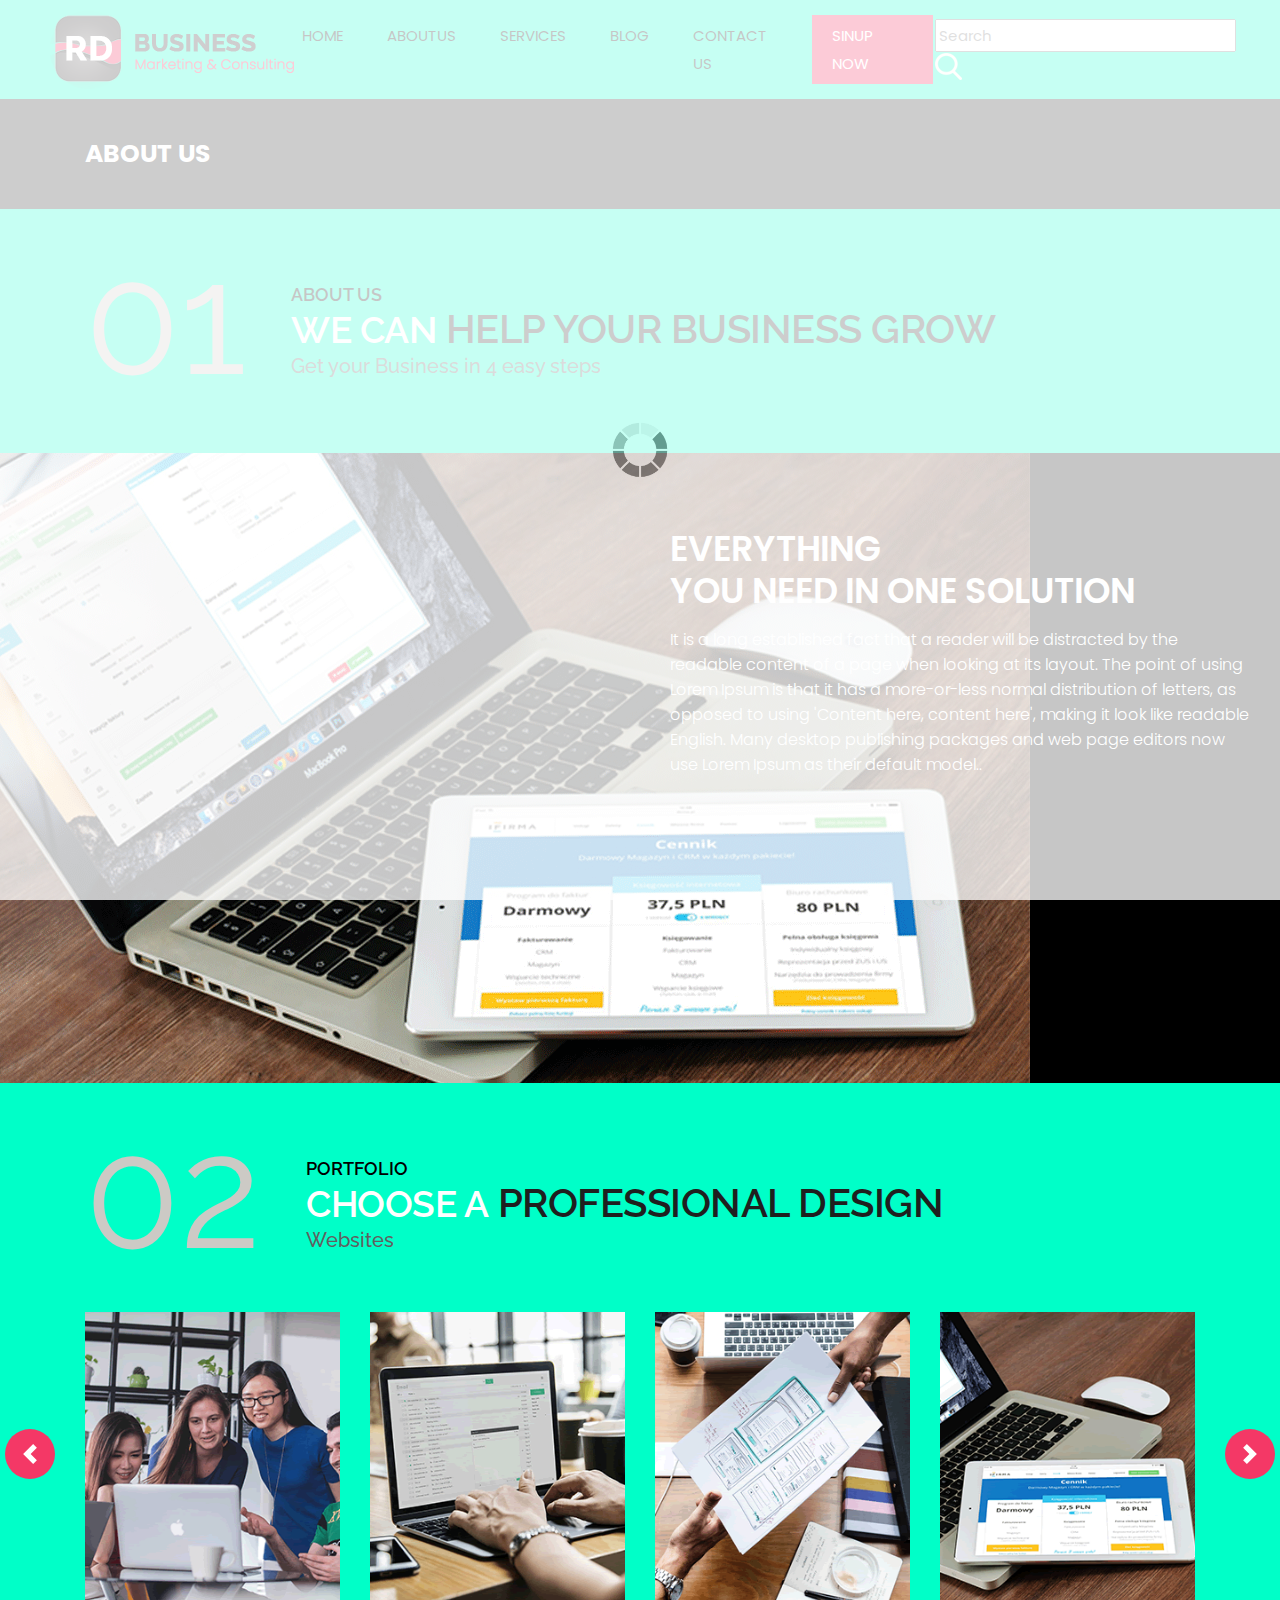
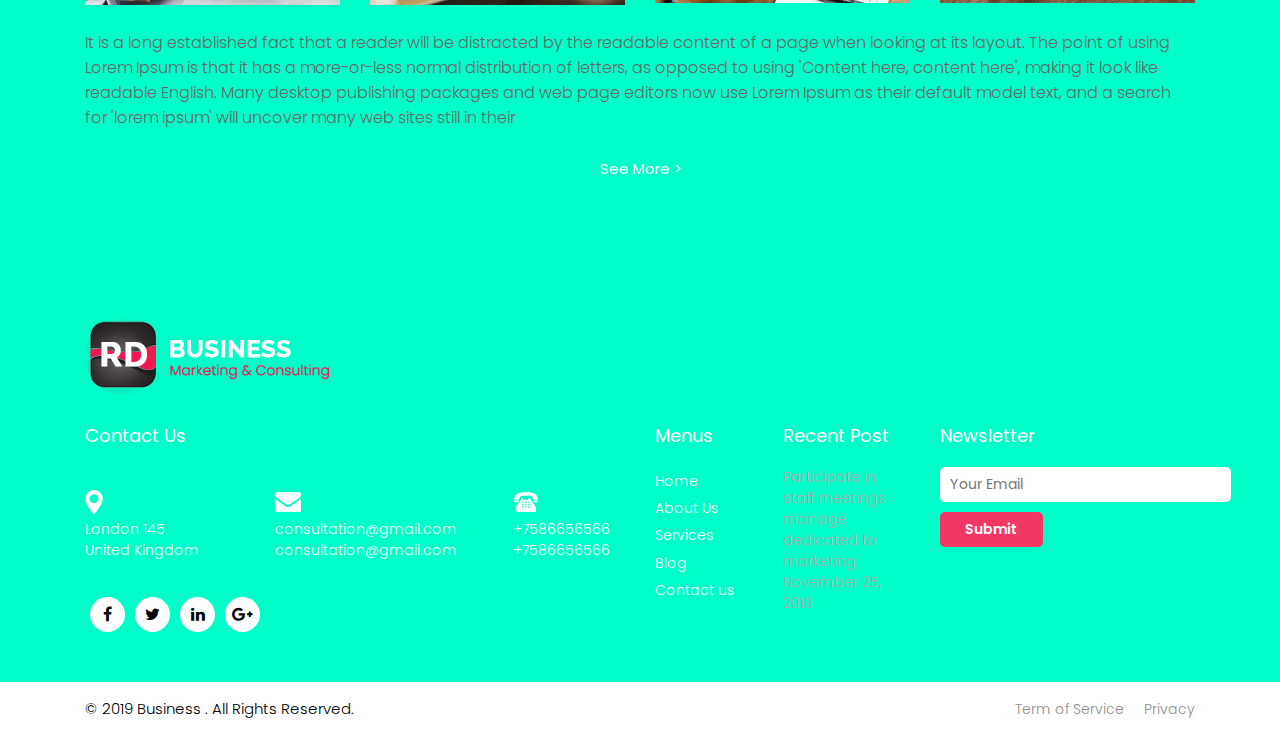
<file: about.html>
<!DOCTYPE html>
<html lang="en">
<!-- Basic -->

<head>
    <meta charset="utf-8">
    <meta http-equiv="X-UA-Compatible" content="IE=edge">

    <!-- Mobile Metas -->
    <meta name="viewport" content="width=device-width, minimum-scale=1.0, maximum-scale=1.0, user-scalable=no">

    <!-- Site Metas -->
    <title>RD Business - Responsive HTML5 Template</title>
    <meta name="keywords" content="">
    <meta name="description" content="">
    <meta name="author" content="">

    <!-- Site Icons -->
    <link rel="shortcut icon" href="#" type="image/x-icon" />
    <link rel="apple-touch-icon" href="#" />

    <!-- Bootstrap CSS -->
    <link rel="stylesheet" href="css/bootstrap.min.css" />
    <!-- Pogo Slider CSS -->
    <link rel="stylesheet" href="css/pogo-slider.min.css" />
    <!-- Site CSS -->
    <link rel="stylesheet" href="css/style.css" />
    <!-- Responsive CSS -->
    <link rel="stylesheet" href="css/responsive.css" />
    <!-- Custom CSS -->
    <link rel="stylesheet" href="css/custom.css" />

    <!--[if lt IE 9]>
      <script src="https://oss.maxcdn.com/libs/html5shiv/3.7.0/html5shiv.js"></script>
      <script src="https://oss.maxcdn.com/libs/respond.js/1.4.2/respond.min.js"></script>
    <![endif]-->

</head>

<body id="about" class="inner_page" data-spy="scroll" data-target="#navbar-wd" data-offset="98">

    <!-- LOADER -->
    <div id="preloader">
        <div class="loader">
            <img src="images/loader.gif" alt="#" />
        </div>
    </div>
    <!-- end loader -->
    <!-- END LOADER -->

    <!-- Start header -->
    <header class="top-header">
        <nav class="navbar header-nav navbar-expand-lg">
            <div class="container-fluid">
                <a class="navbar-brand" href="index.html"><img src="img/logo.png" alt="image"></a>
                <button class="navbar-toggler" type="button" data-toggle="collapse" data-target="#navbar-wd" aria-controls="navbar-wd" aria-expanded="false" aria-label="Toggle navigation">
                    <span></span>
                    <span></span>
                    <span></span>
                </button>
                <div class="collapse navbar-collapse justify-content-end" id="navbar-wd">
                    <ul class="navbar-nav">
                        <li><a class="nav-link active" href="index.html">Home</a></li>
                        <li><a class="nav-link" href="about.html">Aboutus</a></li>
                        <li><a class="nav-link" href="services.html">Services</a></li>
                        <li><a class="nav-link" href="#">Blog</a></li>
						<li><a class="nav-link" href="contact.html">Contact us</a></li>
                        <li><a class="nav-link active" style="background:#f2184f;color:#fff;" href="#">Sinup now</a></li>
                    </ul>
                </div>
                <div class="search-box">
                    <input type="text" class="search-txt" placeholder="Search">
                    <a class="search-btn">
                        <img src="images/search_icon.png" alt="#" />
                    </a>
                </div>
            </div>
        </nav>
    </header>
    <!-- End header -->

    <!-- Start Banner -->
	  <div class="section inner_page_header">
	     <div class="container">
		    <div class="row">
              <div class="col-lg-12">
			     <div class="full">
				    <h3>About us</h3>
				 </div>
			  </div>
			</div>
		 </div>
	  </div>
    <!-- end Banner -->
    
	<!-- section -->
    <div class="section layout_padding">
        <div class="container">
            <div class="row">
                <div class="col-md-12">
                    <div class="full">
                        <div class="heading_main text_align_left">
						   <div class="left">
						     <p class="section_count">01</p>
						   </div>
						   <div class="right">
						    <p class="small_tag">About us</p>
                            <h2><span class="theme_color">WE CAN</span> HELP YOUR business GROW</h2>
                            <p class="large">Get your Business in 4 easy steps</p>
						  </div>	
                        </div>
                    </div>
                </div>
            </div>
        </div>
    </div>
	<!-- end section -->

    <!-- section -->
    <div class="section dark_bg">
        <div class="container-fluid">
            <div class="row">
                <div class="col-lg-6 col-md-12 text_align_center padding_0">
                    <div class="full">
                        <img class="img-responsive" src="img/img-2png.png" alt="#" />
                    </div>
                </div>

                <div class="col-lg-6 col-md-12 white_fonts layout_padding padding_left_right">
                    <h3 class="small_heading">EVERYTHING<br>YOU NEED IN ONE SOLUTION</h3>
                    <p>It is a long established fact that a reader will be distracted by the readable content of a page when looking at its layout. 
					The point of using Lorem Ipsum is that it has a more-or-less normal distribution of letters, as opposed to using 'Content here, 
					content here', making it look like readable English. Many desktop publishing packages and web page editors now use Lorem Ipsum as 
					their default model..</p>
                </div>
            </div>
        </div>
    </div>
    <!-- end section -->

	
	<!-- section -->
    <div class="section layout_padding">
        <div class="container">
            <div class="row">
                <div class="col-md-12">
                    <div class="full">
                        <div class="heading_main text_align_left">
						   <div class="left">
						     <p class="section_count">02</p>
						   </div>
						   <div class="right">
						    <p class="small_tag">Portfolio</p>
                            <h2><span class="theme_color">CHOOSE A</span> PROFESSIONAL DESIGN</h2>
							<p class="large">Websites</p>
                          </div>	
                        </div>
                    </div>
                </div>
            </div>
			<div class="row margin-top_30">
                <div class="col-lg-12 margin-top_30">
                    <div id="demo" class="carousel slide" data-ride="carousel">

                        <!-- The slideshow -->
                        <div class="carousel-inner">
                            <div class="carousel-item active">
                                <div class="row">
                                    <div class="col-lg-3 col-md-6 col-sm-12">
                                        <img class="img-responsive" src="images/img1.png" alt="#" />
                                    </div>
                                    <div class="col-lg-3 col-md-6 col-sm-12">
                                        <img class="img-responsive" src="images/img2.png" alt="#" />
                                    </div>
                                    <div class="col-lg-3 col-md-6 col-sm-12">
                                        <img class="img-responsive" src="images/img3.png" alt="#" />
                                    </div>
                                    <div class="col-lg-3 col-md-6 col-sm-12">
                                        <img class="img-responsive" src="images/img4.png" alt="#" />
                                    </div>
                                </div>
                            </div>
                            <div class="carousel-item">
                                <div class="row">
                                    <div class="col-lg-3 col-md-6 col-sm-12">
                                        <img class="img-responsive" src="images/img1.png" alt="#" />
                                    </div>
                                    <div class="col-lg-3 col-md-6 col-sm-12">
                                        <img class="img-responsive" src="images/img2.png" alt="#" />
                                    </div>
                                    <div class="col-lg-3 col-md-6 col-sm-12">
                                        <img class="img-responsive" src="images/img3.png" alt="#" />
                                    </div>
                                    <div class="col-lg-3 col-md-6 col-sm-12">
                                        <img class="img-responsive" src="images/img4.png" alt="#" />
                                    </div>
                                </div>
                            </div>
                        </div>

                        <!-- Left and right controls -->
                        <a class="carousel-control-prev" href="#demo" data-slide="prev">
                            <span class="carousel-control-prev-icon"></span>
                        </a>
                        <a class="carousel-control-next" href="#demo" data-slide="next">
                            <span class="carousel-control-next-icon"></span>
                        </a>

                    </div>
                </div>

                <div class="col-lg-12">
                    <p>It is a long established fact that a reader will be distracted by the readable content of a page when looking at its layout. The point of using Lorem Ipsum is that it has a more-or-less normal distribution of letters, as opposed to using 'Content here, content here', making it look like readable English. Many desktop publishing packages and web page editors now use Lorem Ipsum as their default model text, and a search for 'lorem ipsum' will uncover many web sites still in their</p>
                </div>

                <div class="col-lg-12">
                    <div class="full center">
                        <a href="about.html" class="hvr-radial-out button-theme">See More ></a>
                    </div>
                </div>

            </div>
        </div>
    </div>
	<!-- end section -->

    <!-- Start Footer -->
    <footer class="footer-box">
        <div class="container">
            <div class="row">
                <div class="col-md-12 margin-bottom_30">
				   <img src="img/f_logo.png" alt="#" />
				</div>
               <div class="col-xl-6 white_fonts">
                    <div class="row">
					<div class="col-md-12 white_fonts margin-bottom_30">
					   <h3>Contact Us</h3>
					</div>
                        <div class="col-md-4">
                            <div class="full icon">
                                <img src="images/social1.png">
                            </div>
                            <div class="full white_fonts">
                                <p>London 145
                                    <br>United Kingdom</p>
                            </div>
                        </div>
                        <div class="col-md-5">
                            <div class="full icon">
                                <img src="images/social2.png">
                            </div>
                            <div class="full white_fonts">
                                <p>consultation@gmail.com
                                    <br>consultation@gmail.com</p>
                            </div>
                        </div>
                        <div class="col-md-3">
                            <div class="full icon">
                                <img src="images/social3.png">
                            </div>
                            <div class="full white_fonts">
                                <p>+7586656566
                                    <br>+7586656566</p>
                            </div>
                        </div>
						<div class="col-md-12">
						   <ul class="full social_icon margin-top_20">
                                <li><a href="#"><i class="fa fa-facebook-f"></i></a></li>
                                <li><a href="#"><i class="fa fa-twitter"></i></a></li>
                                <li><a href="#"><i class="fa fa-linkedin"></i></a></li>
                                <li><a href="#"><i class="fa fa-google-plus"></i></a></li>
                            </ul>
						</div>
                    </div>
                </div>
				
				 <div class="col-xl-6 white_fonts">
				    <div class="row">
					   <div class="col-md-6">
					     <div class="footer_blog footer_menu">
						    <h3>Menus</h3>
						    <ul> 
							  <li><a href="index.html">Home</a></li>
							  <li><a href="about.html">About Us</a></li>
							  <li><a href="services.html">Services</a></li>
							  <li><a href="#">Blog</a></li>
							  <li><a href="contact.html">Contact us</a></li>
							</ul>
						 </div>
						 <div class="footer_blog recent_post_footer">
						   <h3>Recent Post</h3>
						   <p>Participate in staff meetings manage dedicated to marketing November 25, 2019</p>
						 </div>
					   </div>
					   <div class="col-md-6">
					     <div class="footer_blog full">
						     <h3>Newsletter</h3>
							 <div class="newsletter_form">
							    <form action="index.html">
								   <input type="email" placeholder="Your Email" name="#" required />
								   <button>Submit</button>
								</form>
							 </div>
						 </div>
					   </div>
					</div>
				 </div>

            </div>
            
        </div>
    </footer>
    <!-- End Footer -->

    <div class="footer_bottom">
        <div class="container">
            <div class="row">
                <div class="col-12">
                    <p class="crp">© 2019 Business . All Rights Reserved.</p>
                    <ul class="bottom_menu">
                        <li><a href="#">Term of Service</a></li>
                        <li><a href="#">Privacy</a></li>
                    </ul>
                </div>
            </div>
        </div>
    </div>

    <a href="#" id="scroll-to-top" class="hvr-radial-out"><i class="fa fa-angle-up"></i></a>

    <!-- ALL JS FILES -->
    <script src="js/jquery.min.js"></script>
	<script src="js/popper.min.js"></script>
    <script src="js/bootstrap.min.js"></script>
    <!-- ALL PLUGINS -->
    <script src="js/jquery.magnific-popup.min.js"></script>
    <script src="js/jquery.pogo-slider.min.js"></script>
    <script src="js/slider-index.js"></script>
    <script src="js/smoothscroll.js"></script>
    <script src="js/form-validator.min.js"></script>
    <script src="js/contact-form-script.js"></script>
    <script src="js/isotope.min.js"></script>
    <script src="js/images-loded.min.js"></script>
    <script src="js/custom.js"></script>
	<script>
	/* counter js */

(function ($) {
	$.fn.countTo = function (options) {
		options = options || {};
		
		return $(this).each(function () {
			// set options for current element
			var settings = $.extend({}, $.fn.countTo.defaults, {
				from:            $(this).data('from'),
				to:              $(this).data('to'),
				speed:           $(this).data('speed'),
				refreshInterval: $(this).data('refresh-interval'),
				decimals:        $(this).data('decimals')
			}, options);
			
			// how many times to update the value, and how much to increment the value on each update
			var loops = Math.ceil(settings.speed / settings.refreshInterval),
				increment = (settings.to - settings.from) / loops;
			
			// references & variables that will change with each update
			var self = this,
				$self = $(this),
				loopCount = 0,
				value = settings.from,
				data = $self.data('countTo') || {};
			
			$self.data('countTo', data);
			
			// if an existing interval can be found, clear it first
			if (data.interval) {
				clearInterval(data.interval);
			}
			data.interval = setInterval(updateTimer, settings.refreshInterval);
			
			// initialize the element with the starting value
			render(value);
			
			function updateTimer() {
				value += increment;
				loopCount++;
				
				render(value);
				
				if (typeof(settings.onUpdate) == 'function') {
					settings.onUpdate.call(self, value);
				}
				
				if (loopCount >= loops) {
					// remove the interval
					$self.removeData('countTo');
					clearInterval(data.interval);
					value = settings.to;
					
					if (typeof(settings.onComplete) == 'function') {
						settings.onComplete.call(self, value);
					}
				}
			}
			
			function render(value) {
				var formattedValue = settings.formatter.call(self, value, settings);
				$self.html(formattedValue);
			}
		});
	};
	
	$.fn.countTo.defaults = {
		from: 0,               // the number the element should start at
		to: 0,                 // the number the element should end at
		speed: 1000,           // how long it should take to count between the target numbers
		refreshInterval: 100,  // how often the element should be updated
		decimals: 0,           // the number of decimal places to show
		formatter: formatter,  // handler for formatting the value before rendering
		onUpdate: null,        // callback method for every time the element is updated
		onComplete: null       // callback method for when the element finishes updating
	};
	
	function formatter(value, settings) {
		return value.toFixed(settings.decimals);
	}
}(jQuery));

jQuery(function ($) {
  // custom formatting example
  $('.count-number').data('countToOptions', {
	formatter: function (value, options) {
	  return value.toFixed(options.decimals).replace(/\B(?=(?:\d{3})+(?!\d))/g, ',');
	}
  });
  
  // start all the timers
  $('.timer').each(count);  
  
  function count(options) {
	var $this = $(this);
	options = $.extend({}, options || {}, $this.data('countToOptions') || {});
	$this.countTo(options);
  }
});
	</script>
</body>

</html>
</file>
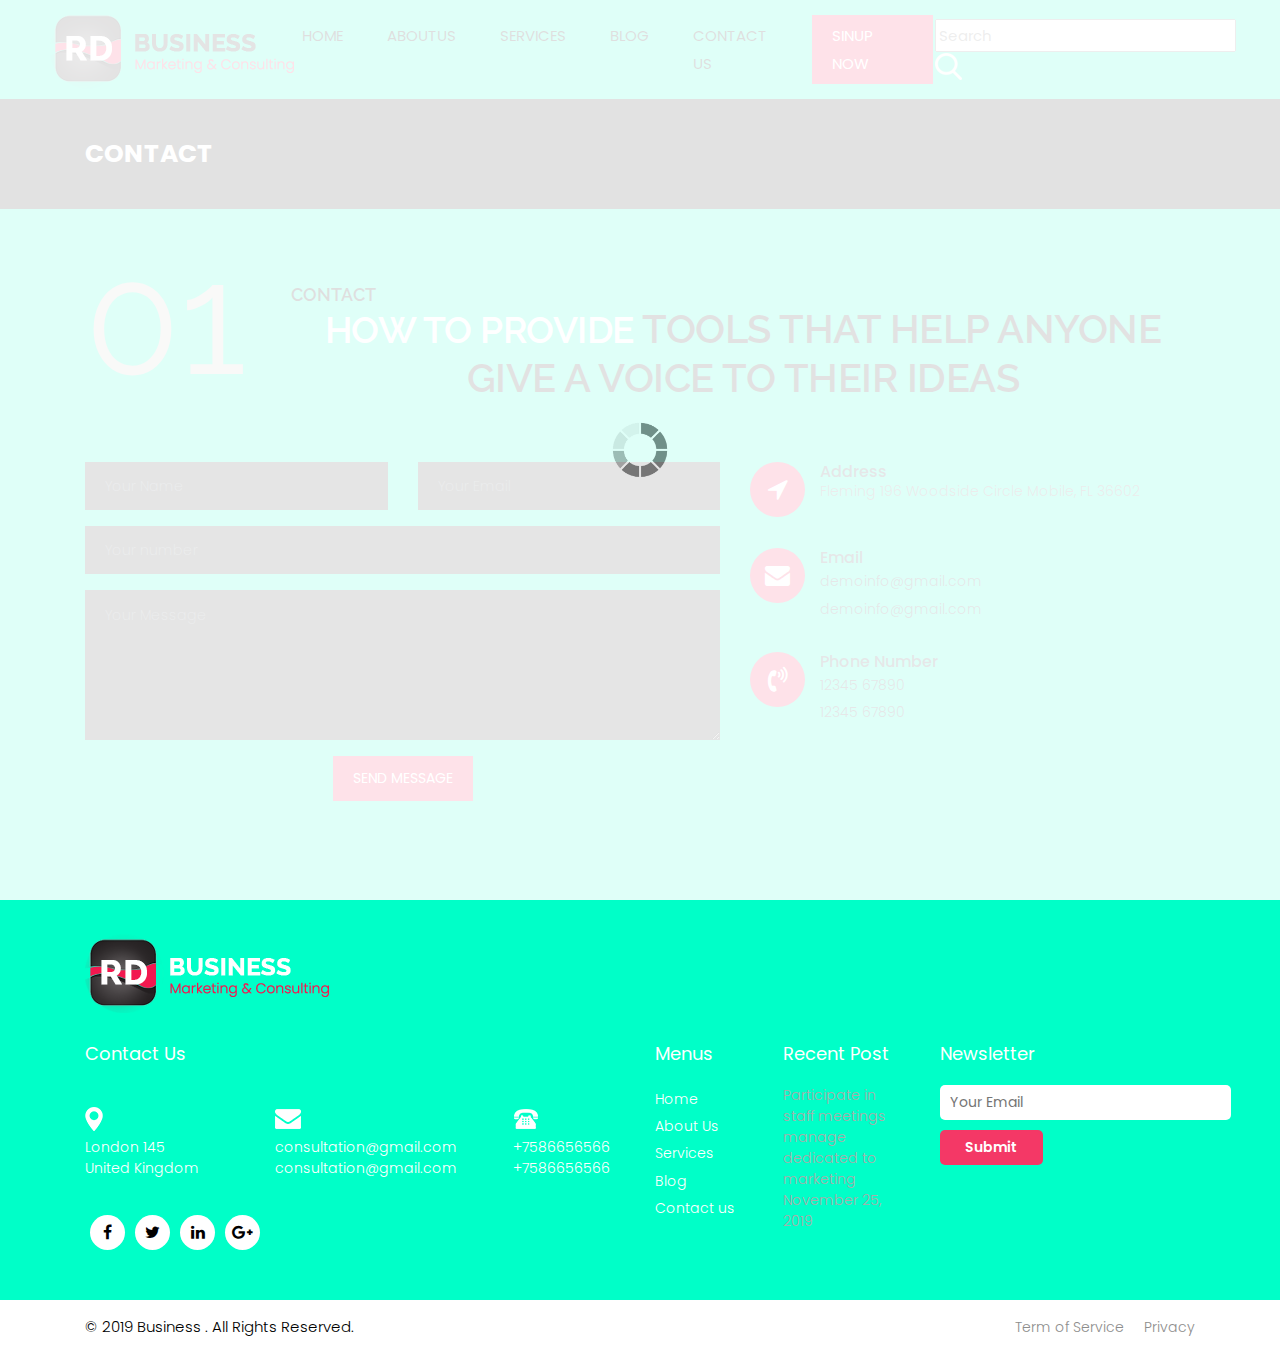
<file: contact.html>
<!DOCTYPE html>
<html lang="en">
<!-- Basic -->

<head>
    <meta charset="utf-8">
    <meta http-equiv="X-UA-Compatible" content="IE=edge">

    <!-- Mobile Metas -->
    <meta name="viewport" content="width=device-width, minimum-scale=1.0, maximum-scale=1.0, user-scalable=no">

    <!-- Site Metas -->
    <title>RD Business - Responsive HTML5 Template</title>
    <meta name="keywords" content="">
    <meta name="description" content="">
    <meta name="author" content="">

    <!-- Site Icons -->
    <link rel="shortcut icon" href="#" type="image/x-icon" />
    <link rel="apple-touch-icon" href="#" />

    <!-- Bootstrap CSS -->
    <link rel="stylesheet" href="css/bootstrap.min.css" />
    <!-- Pogo Slider CSS -->
    <link rel="stylesheet" href="css/pogo-slider.min.css" />
    <!-- Site CSS -->
    <link rel="stylesheet" href="css/style.css" />
    <!-- Responsive CSS -->
    <link rel="stylesheet" href="css/responsive.css" />
    <!-- Custom CSS -->
    <link rel="stylesheet" href="css/custom.css" />

    <!--[if lt IE 9]>
      <script src="https://oss.maxcdn.com/libs/html5shiv/3.7.0/html5shiv.js"></script>
      <script src="https://oss.maxcdn.com/libs/respond.js/1.4.2/respond.min.js"></script>
    <![endif]-->

</head>

<body id="contact" class="inner_page" data-spy="scroll" data-target="#navbar-wd" data-offset="98">

    <!-- LOADER -->
    <div id="preloader">
        <div class="loader">
            <img src="images/loader.gif" alt="#" />
        </div>
    </div>
    <!-- end loader -->
    <!-- END LOADER -->

    <!-- Start header -->
    <header class="top-header">
        <nav class="navbar header-nav navbar-expand-lg">
            <div class="container-fluid">
                <a class="navbar-brand" href="index.html"><img src="img/logo.png" alt="image"></a>
                <button class="navbar-toggler" type="button" data-toggle="collapse" data-target="#navbar-wd" aria-controls="navbar-wd" aria-expanded="false" aria-label="Toggle navigation">
                    <span></span>
                    <span></span>
                    <span></span>
                </button>
                <div class="collapse navbar-collapse justify-content-end" id="navbar-wd">
                    <ul class="navbar-nav">
                        <li><a class="nav-link active" href="index.html">Home</a></li>
                        <li><a class="nav-link" href="about.html">Aboutus</a></li>
                        <li><a class="nav-link" href="services.html">Services</a></li>
                        <li><a class="nav-link" href="#">Blog</a></li>
						<li><a class="nav-link" href="contact.html">Contact us</a></li>
                        <li><a class="nav-link active" style="background:#f2184f;color:#fff;" href="#">Sinup now</a></li>
                    </ul>
                </div>
                <div class="search-box">
                    <input type="text" class="search-txt" placeholder="Search">
                    <a class="search-btn">
                        <img src="images/search_icon.png" alt="#" />
                    </a>
                </div>
            </div>
        </nav>
    </header>
    <!-- End header -->

    <!-- Start Banner -->
	  <div class="section inner_page_header">
	     <div class="container">
		    <div class="row">
              <div class="col-lg-12">
			     <div class="full">
				    <h3>Contact</h3>
				 </div>
			  </div>
			</div>
		 </div>
	  </div>
    <!-- end Banner -->
	
	<!-- section -->
    <div class="section layout_padding">
        <div class="container">
            <div class="row">
                <div class="col-md-12">
                    <div class="full">
                        <div class="heading_main text_align_left">
						   <div class="left">
						     <p class="section_count">01</p>
						   </div>
						   <div class="right">
						    <p class="small_tag">Contact</p>
                            <h2><span class="theme_color">How to provide</span> tools that help anyone give a voice to their ideas</h2>
                          </div>	
                        </div>
                    </div>
                </div>
            </div>	
			<div class="row margin-top_30">
				
				<div class="col-lg-7 col-sm-7 col-xs-12 margin-top_30">
				  <div class="contact-block">
					<form id="contactForm">
					  <div class="row">
						<div class="col-md-6">
							<div class="form-group">
								<input type="text" class="form-control" id="name" name="name" placeholder="Your Name" required data-error="Please enter your name">
								<div class="help-block with-errors"></div>
							</div>                                 
						</div>
						<div class="col-md-6">
							<div class="form-group">
								<input type="text" placeholder="Your Email" id="email" class="form-control" name="name" required data-error="Please enter your email">
								<div class="help-block with-errors"></div>
							</div> 
						</div>
						<div class="col-md-12">
							<div class="form-group">
								<input type="text" placeholder="Your number" id="number" class="form-control" name="number" required data-error="Please enter your number">
								<div class="help-block with-errors"></div>
							</div> 
						</div>
						<div class="col-md-12">
							<div class="form-group"> 
								<textarea class="form-control" id="message" placeholder="Your Message" rows="8" data-error="Write your message" required></textarea>
								<div class="help-block with-errors"></div>
							</div>
							<div class="submit-button text-center">
								<button class="btn btn-common" id="submit" type="submit">Send Message</button>
								<div id="msgSubmit" class="h3 text-center hidden"></div> 
								<div class="clearfix"></div> 
							</div>
						</div>
					  </div>            
					</form>
				  </div>
				</div>


				<div class="col-lg-5 col-sm-5 col-xs-12 margin-top_30">
					<div class="left-contact">
						<div class="media cont-line">
							<div class="media-left icon-b">
								<i class="fa fa-location-arrow" aria-hidden="true"></i>
							</div>
							<div class="media-body dit-right">
								<h4>Address</h4>
								<p>Fleming 196 Woodside Circle Mobile, FL 36602</p>
							</div>
						</div>
						<div class="media cont-line">
							<div class="media-left icon-b">
								<i class="fa fa-envelope" aria-hidden="true"></i>
							</div>
							<div class="media-body dit-right">
								<h4>Email</h4>
								<a href="#">demoinfo@gmail.com</a><br>
								<a href="#">demoinfo@gmail.com</a>
							</div>
						</div>
						<div class="media cont-line">
							<div class="media-left icon-b">
								<i class="fa fa-volume-control-phone" aria-hidden="true"></i>
							</div>
							<div class="media-body dit-right">
								<h4>Phone Number</h4>
								<a href="#">12345 67890</a><br>
								<a href="#">12345 67890</a>
							</div>
						</div>
					</div>
				</div>


			</div>
        </div>
    </div>
	<!-- end section -->
	

    <!-- Start Footer -->
    <footer class="footer-box">
        <div class="container">
            <div class="row">
                <div class="col-md-12 margin-bottom_30">
				   <img src="img/f_logo.png" alt="#" />
				</div>
               <div class="col-xl-6 white_fonts">
                    <div class="row">
					<div class="col-md-12 white_fonts margin-bottom_30">
					   <h3>Contact Us</h3>
					</div>
                        <div class="col-md-4">
                            <div class="full icon">
                                <img src="images/social1.png">
                            </div>
                            <div class="full white_fonts">
                                <p>London 145
                                    <br>United Kingdom</p>
                            </div>
                        </div>
                        <div class="col-md-5">
                            <div class="full icon">
                                <img src="images/social2.png">
                            </div>
                            <div class="full white_fonts">
                                <p>consultation@gmail.com
                                    <br>consultation@gmail.com</p>
                            </div>
                        </div>
                        <div class="col-md-3">
                            <div class="full icon">
                                <img src="images/social3.png">
                            </div>
                            <div class="full white_fonts">
                                <p>+7586656566
                                    <br>+7586656566</p>
                            </div>
                        </div>
						<div class="col-md-12">
						   <ul class="full social_icon margin-top_20">
                                <li><a href="#"><i class="fa fa-facebook-f"></i></a></li>
                                <li><a href="#"><i class="fa fa-twitter"></i></a></li>
                                <li><a href="#"><i class="fa fa-linkedin"></i></a></li>
                                <li><a href="#"><i class="fa fa-google-plus"></i></a></li>
                            </ul>
						</div>
                    </div>
                </div>
				
				 <div class="col-xl-6 white_fonts">
				    <div class="row">
					   <div class="col-md-6">
					     <div class="footer_blog footer_menu">
						    <h3>Menus</h3>
						    <ul> 
							  <li><a href="index.html">Home</a></li>
							  <li><a href="about.html">About Us</a></li>
							  <li><a href="services.html">Services</a></li>
							  <li><a href="#">Blog</a></li>
							  <li><a href="contact.html">Contact us</a></li>
							</ul>
						 </div>
						 <div class="footer_blog recent_post_footer">
						   <h3>Recent Post</h3>
						   <p>Participate in staff meetings manage dedicated to marketing November 25, 2019</p>
						 </div>
					   </div>
					   <div class="col-md-6">
					     <div class="footer_blog full">
						     <h3>Newsletter</h3>
							 <div class="newsletter_form">
							    <form action="index.html">
								   <input type="email" placeholder="Your Email" name="#" required />
								   <button>Submit</button>
								</form>
							 </div>
						 </div>
					   </div>
					</div>
				 </div>

            </div>
            
        </div>
    </footer>
    <!-- End Footer -->

    <div class="footer_bottom">
        <div class="container">
            <div class="row">
                <div class="col-12">
                    <p class="crp">© 2019 Business . All Rights Reserved.</p>
                    <ul class="bottom_menu">
                        <li><a href="#">Term of Service</a></li>
                        <li><a href="#">Privacy</a></li>
                    </ul>
                </div>
            </div>
        </div>
    </div>

    <a href="#" id="scroll-to-top" class="hvr-radial-out"><i class="fa fa-angle-up"></i></a>

    <!-- ALL JS FILES -->
    <script src="js/jquery.min.js"></script>
	<script src="js/popper.min.js"></script>
    <script src="js/bootstrap.min.js"></script>
    <!-- ALL PLUGINS -->
    <script src="js/jquery.magnific-popup.min.js"></script>
    <script src="js/jquery.pogo-slider.min.js"></script>
    <script src="js/slider-index.js"></script>
    <script src="js/smoothscroll.js"></script>
    <script src="js/form-validator.min.js"></script>
    <script src="js/contact-form-script.js"></script>
    <script src="js/isotope.min.js"></script>
    <script src="js/images-loded.min.js"></script>
    <script src="js/custom.js"></script>
	<script>
	/* counter js */

(function ($) {
	$.fn.countTo = function (options) {
		options = options || {};
		
		return $(this).each(function () {
			// set options for current element
			var settings = $.extend({}, $.fn.countTo.defaults, {
				from:            $(this).data('from'),
				to:              $(this).data('to'),
				speed:           $(this).data('speed'),
				refreshInterval: $(this).data('refresh-interval'),
				decimals:        $(this).data('decimals')
			}, options);
			
			// how many times to update the value, and how much to increment the value on each update
			var loops = Math.ceil(settings.speed / settings.refreshInterval),
				increment = (settings.to - settings.from) / loops;
			
			// references & variables that will change with each update
			var self = this,
				$self = $(this),
				loopCount = 0,
				value = settings.from,
				data = $self.data('countTo') || {};
			
			$self.data('countTo', data);
			
			// if an existing interval can be found, clear it first
			if (data.interval) {
				clearInterval(data.interval);
			}
			data.interval = setInterval(updateTimer, settings.refreshInterval);
			
			// initialize the element with the starting value
			render(value);
			
			function updateTimer() {
				value += increment;
				loopCount++;
				
				render(value);
				
				if (typeof(settings.onUpdate) == 'function') {
					settings.onUpdate.call(self, value);
				}
				
				if (loopCount >= loops) {
					// remove the interval
					$self.removeData('countTo');
					clearInterval(data.interval);
					value = settings.to;
					
					if (typeof(settings.onComplete) == 'function') {
						settings.onComplete.call(self, value);
					}
				}
			}
			
			function render(value) {
				var formattedValue = settings.formatter.call(self, value, settings);
				$self.html(formattedValue);
			}
		});
	};
	
	$.fn.countTo.defaults = {
		from: 0,               // the number the element should start at
		to: 0,                 // the number the element should end at
		speed: 1000,           // how long it should take to count between the target numbers
		refreshInterval: 100,  // how often the element should be updated
		decimals: 0,           // the number of decimal places to show
		formatter: formatter,  // handler for formatting the value before rendering
		onUpdate: null,        // callback method for every time the element is updated
		onComplete: null       // callback method for when the element finishes updating
	};
	
	function formatter(value, settings) {
		return value.toFixed(settings.decimals);
	}
}(jQuery));

jQuery(function ($) {
  // custom formatting example
  $('.count-number').data('countToOptions', {
	formatter: function (value, options) {
	  return value.toFixed(options.decimals).replace(/\B(?=(?:\d{3})+(?!\d))/g, ',');
	}
  });
  
  // start all the timers
  $('.timer').each(count);  
  
  function count(options) {
	var $this = $(this);
	options = $.extend({}, options || {}, $this.data('countToOptions') || {});
	$this.countTo(options);
  }
});
	</script>
</body>

</html>
</file>
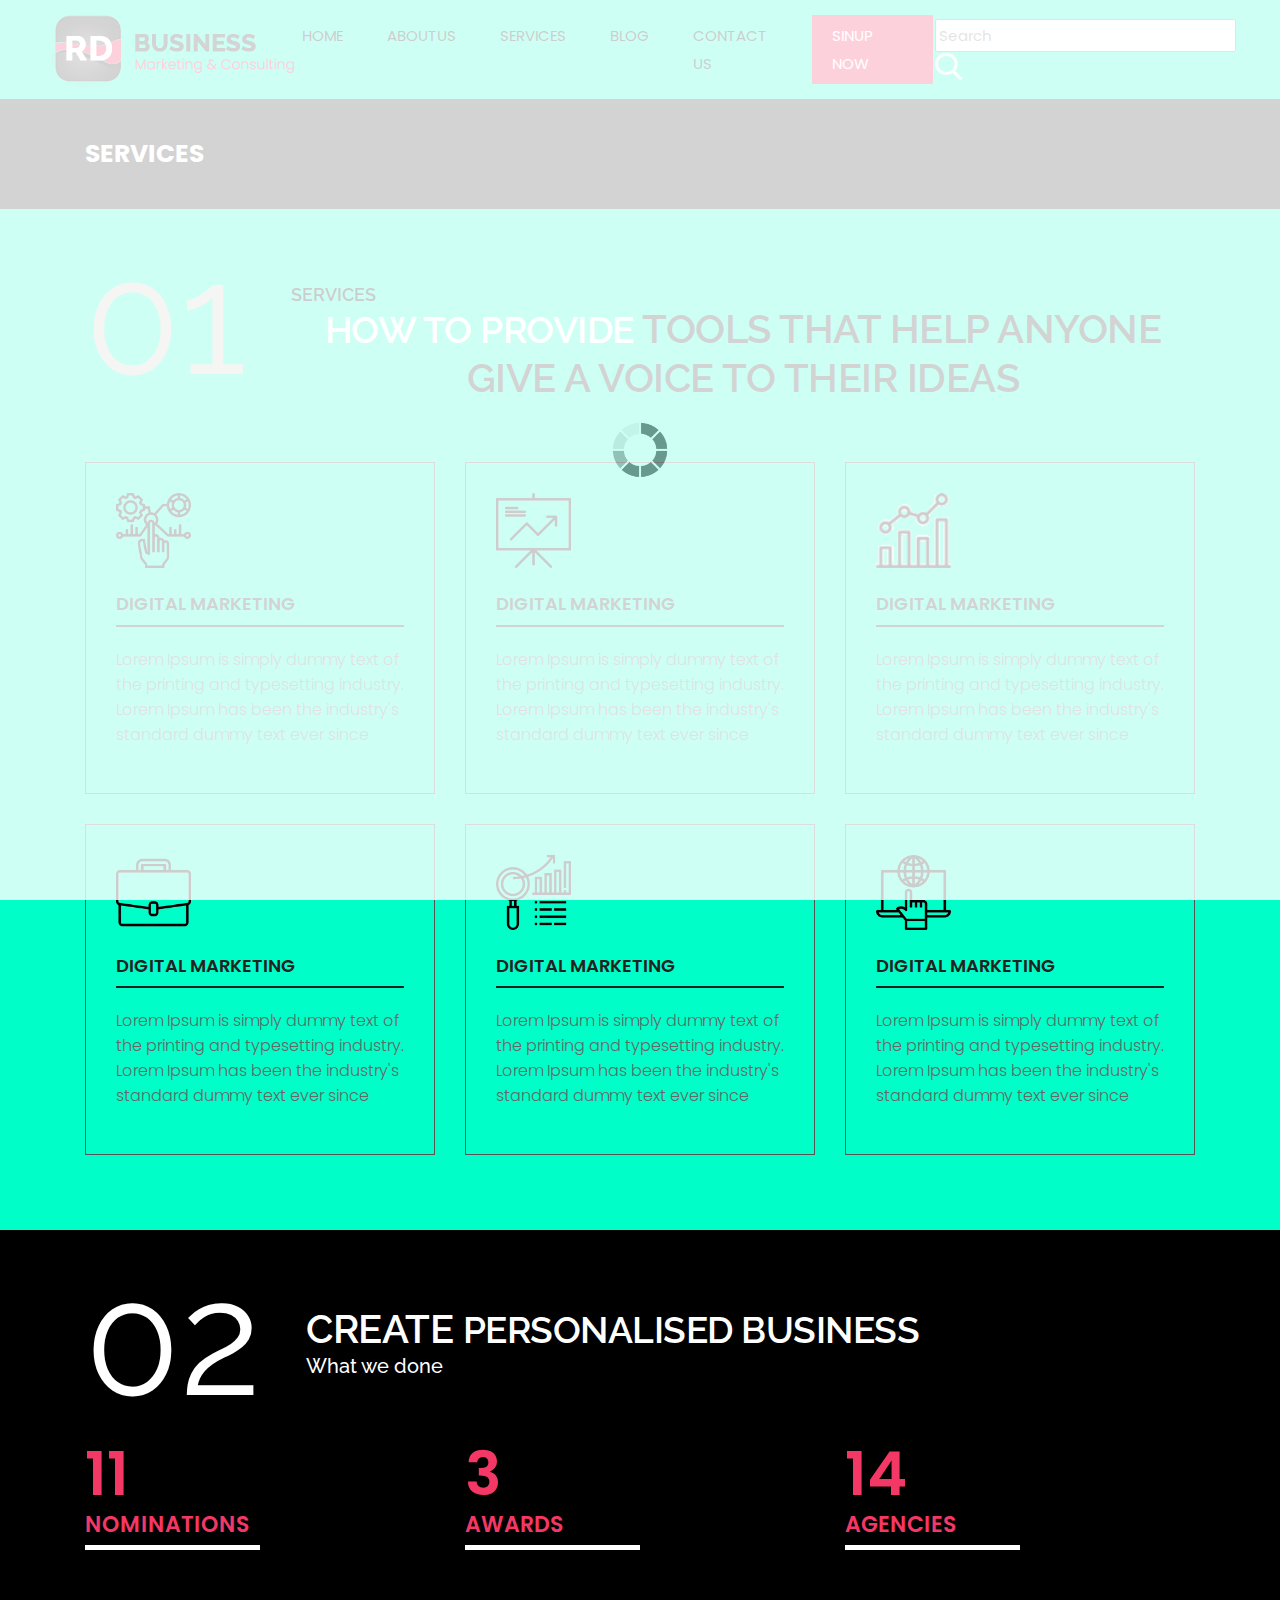
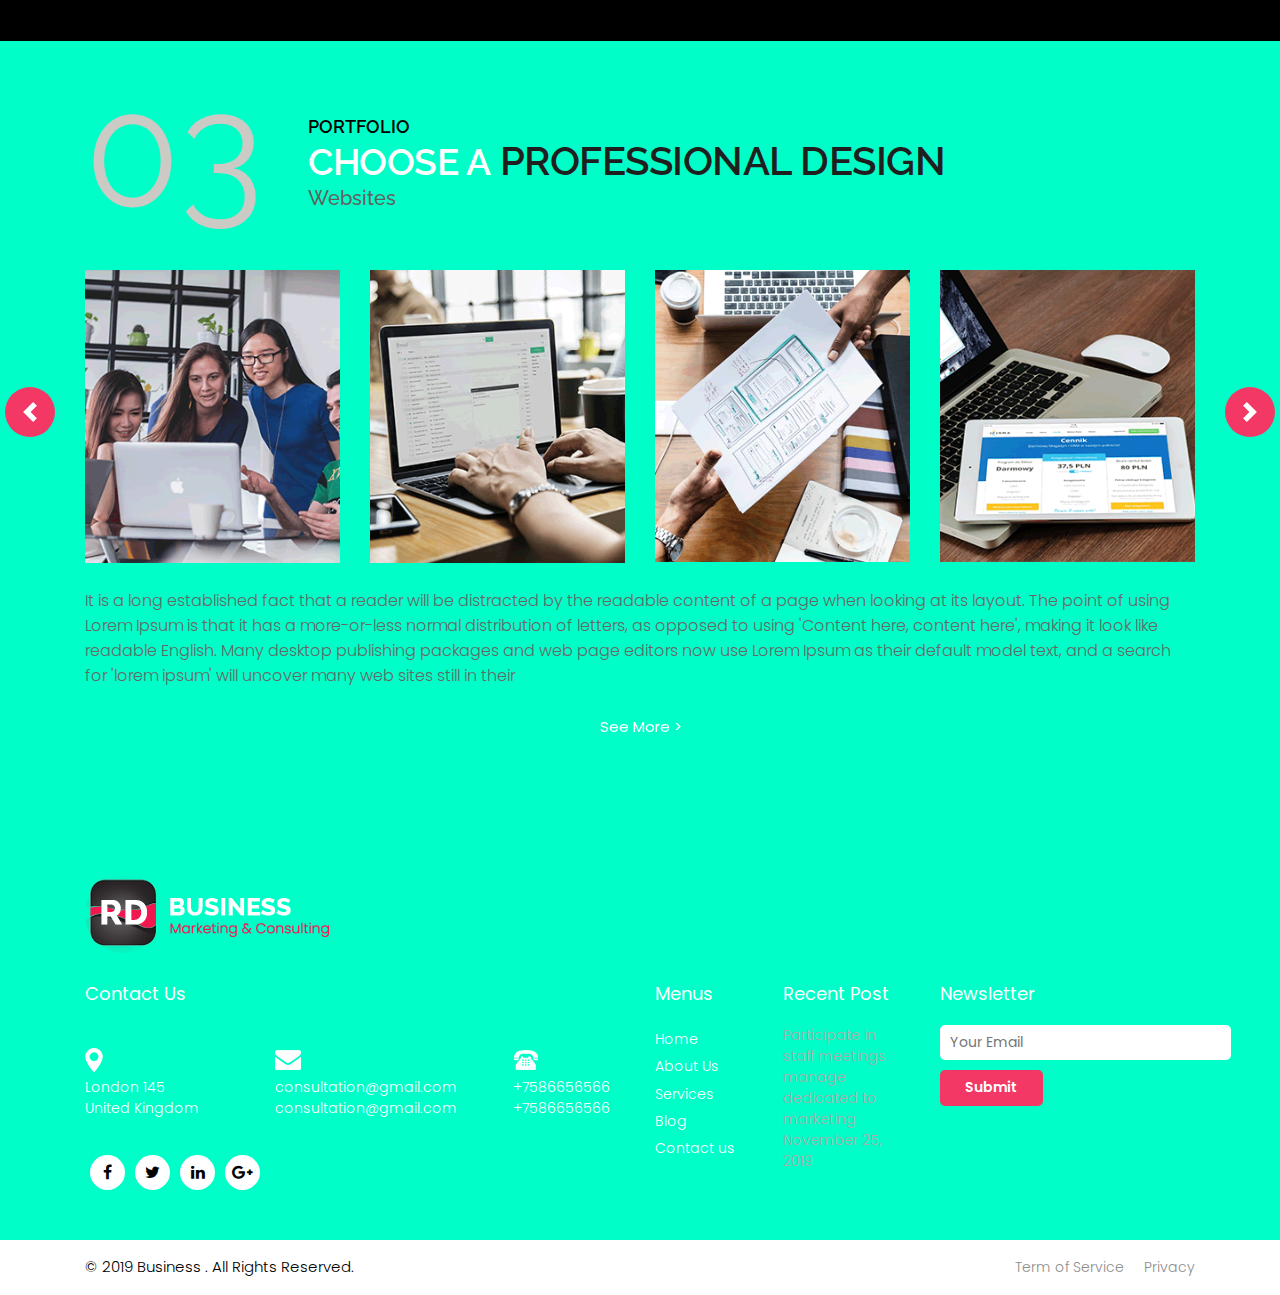
<file: services.html>
<!DOCTYPE html>
<html lang="en">
<!-- Basic -->

<head>
    <meta charset="utf-8">
    <meta http-equiv="X-UA-Compatible" content="IE=edge">

    <!-- Mobile Metas -->
    <meta name="viewport" content="width=device-width, minimum-scale=1.0, maximum-scale=1.0, user-scalable=no">

    <!-- Site Metas -->
    <title>RD Business - Responsive HTML5 Template</title>
    <meta name="keywords" content="">
    <meta name="description" content="">
    <meta name="author" content="">

    <!-- Site Icons -->
    <link rel="shortcut icon" href="#" type="image/x-icon" />
    <link rel="apple-touch-icon" href="#" />

    <!-- Bootstrap CSS -->
    <link rel="stylesheet" href="css/bootstrap.min.css" />
    <!-- Pogo Slider CSS -->
    <link rel="stylesheet" href="css/pogo-slider.min.css" />
    <!-- Site CSS -->
    <link rel="stylesheet" href="css/style.css" />
    <!-- Responsive CSS -->
    <link rel="stylesheet" href="css/responsive.css" />
    <!-- Custom CSS -->
    <link rel="stylesheet" href="css/custom.css" />

    <!--[if lt IE 9]>
      <script src="https://oss.maxcdn.com/libs/html5shiv/3.7.0/html5shiv.js"></script>
      <script src="https://oss.maxcdn.com/libs/respond.js/1.4.2/respond.min.js"></script>
    <![endif]-->

</head>

<body id="services" class="inner_page" data-spy="scroll" data-target="#navbar-wd" data-offset="98">

    <!-- LOADER -->
    <div id="preloader">
        <div class="loader">
            <img src="images/loader.gif" alt="#" />
        </div>
    </div>
    <!-- end loader -->
    <!-- END LOADER -->

    <!-- Start header -->
    <header class="top-header">
        <nav class="navbar header-nav navbar-expand-lg">
            <div class="container-fluid">
                <a class="navbar-brand" href="index.html"><img src="img/logo.png" alt="image"></a>
                <button class="navbar-toggler" type="button" data-toggle="collapse" data-target="#navbar-wd" aria-controls="navbar-wd" aria-expanded="false" aria-label="Toggle navigation">
                    <span></span>
                    <span></span>
                    <span></span>
                </button>
                <div class="collapse navbar-collapse justify-content-end" id="navbar-wd">
                    <ul class="navbar-nav">
                        <li><a class="nav-link active" href="index.html">Home</a></li>
                        <li><a class="nav-link" href="about.html">Aboutus</a></li>
                        <li><a class="nav-link" href="services.html">Services</a></li>
                        <li><a class="nav-link" href="#">Blog</a></li>
						<li><a class="nav-link" href="contact.html">Contact us</a></li>
                        <li><a class="nav-link active" style="background:#f2184f;color:#fff;" href="#">Sinup now</a></li>
                    </ul>
                </div>
                <div class="search-box">
                    <input type="text" class="search-txt" placeholder="Search">
                    <a class="search-btn">
                        <img src="images/search_icon.png" alt="#" />
                    </a>
                </div>
            </div>
        </nav>
    </header>
    <!-- End header -->

    <!-- Start Banner -->
	  <div class="section inner_page_header">
	     <div class="container">
		    <div class="row">
              <div class="col-lg-12">
			     <div class="full">
				    <h3>Services</h3>
				 </div>
			  </div>
			</div>
		 </div>
	  </div>
    <!-- end Banner -->
	
	<!-- section -->
    <div class="section layout_padding">
        <div class="container">
            <div class="row">
                <div class="col-md-12">
                    <div class="full">
                        <div class="heading_main text_align_left">
						   <div class="left">
						     <p class="section_count">01</p>
						   </div>
						   <div class="right">
						    <p class="small_tag">SERVICES</p>
                            <h2><span class="theme_color">How to provide</span> tools that help anyone give a voice to their ideas</h2>
                          </div>	
                        </div>
                    </div>
                </div>
            </div>
			<div class="row margin-top_30">
			
			   <div class="col-sm-6 col-md-4">
			     <div class="service_blog">
				    <div class="service_icons">
					   <img width="75" height="75" src="img/icon-1.png" alt="#">
					</div>
					<div class="full">
					   <h4>DIGITAL marketing</h4>
					</div>
					<div class="full">
					  <p>Lorem Ipsum is simply dummy text of the printing and typesetting industry. Lorem Ipsum has been the industry's standard dummy text ever since</p>
					</div>
				 </div>
			   </div>
			   
			   <div class="col-sm-6 col-md-4">
			     <div class="service_blog">
				    <div class="service_icons">
					   <img width="75" height="75" src="img/icon-2.png" alt="#">
					</div>
					<div class="full">
					   <h4>DIGITAL marketing</h4>
					</div>
					<div class="full">
					  <p>Lorem Ipsum is simply dummy text of the printing and typesetting industry. Lorem Ipsum has been the industry's standard dummy text ever since</p>
					</div>
				 </div>
			   </div>
			   
			   <div class="col-sm-6 col-md-4">
			     <div class="service_blog">
				    <div class="service_icons">
					   <img width="75" height="75" src="img/icon-3.png" alt="#">
					</div>
					<div class="full">
					   <h4>DIGITAL marketing</h4>
					</div>
					<div class="full">
					  <p>Lorem Ipsum is simply dummy text of the printing and typesetting industry. Lorem Ipsum has been the industry's standard dummy text ever since</p>
					</div>
				 </div>
			   </div>
			   
			   <div class="col-sm-6 col-md-4">
			     <div class="service_blog">
				    <div class="service_icons">
					   <img width="75" height="75" src="img/icon-4.png" alt="#">
					</div>
					<div class="full">
					   <h4>DIGITAL marketing</h4>
					</div>
					<div class="full">
					  <p>Lorem Ipsum is simply dummy text of the printing and typesetting industry. Lorem Ipsum has been the industry's standard dummy text ever since</p>
					</div>
				 </div>
			   </div>
			   
			   <div class="col-sm-6 col-md-4">
			     <div class="service_blog">
				    <div class="service_icons">
					   <img width="75" height="75" src="img/icon-5.png" alt="#">
					</div>
					<div class="full">
					   <h4>DIGITAL marketing</h4>
					</div>
					<div class="full">
					  <p>Lorem Ipsum is simply dummy text of the printing and typesetting industry. Lorem Ipsum has been the industry's standard dummy text ever since</p>
					</div>
				 </div>
			   </div>
			   
			   <div class="col-sm-6 col-md-4">
			     <div class="service_blog">
				    <div class="service_icons">
					   <img width="75" height="75" src="img/icon-6.png" alt="#">
					</div>
					<div class="full">
					   <h4>DIGITAL marketing</h4>
					</div>
					<div class="full">
					  <p>Lorem Ipsum is simply dummy text of the printing and typesetting industry. Lorem Ipsum has been the industry's standard dummy text ever since</p>
					</div>
				 </div>
			   </div>
			   
			   
			</div>
        </div>
    </div>
	<!-- end section -->
	
	<!-- section -->
    <div class="section layout_padding dark_bg">
        <div class="container">
            <div class="row">
                <div class="col-md-12">
                    <div class="full">
                        <div class="heading_main text_align_left white_fonts">
						   <div class="left">
						     <p class="section_count">02</p>
						   </div>
						   <div class="right">
						    <h2>Create <span class="theme_color">PERSONALISED Business</h2>
							<p class="large">What we done</p>
                          </div>	
                        </div>
                    </div>
                </div>
            </div>
		
			<div class="row margin-top_30 counter_section">
			   <div class="col-sm-12 col-md-4">
	        <div class="counter margin-top_30">
      
      <h2 class="timer count-title count-number" data-to="23" data-speed="1500"></h2>
       <p class="count-text">NOMINATIONS</p>
    </div>
	        </div>
              <div class="col-sm-12 col-md-4">
               <div class="counter margin-top_30">
      
      <h2 class="timer count-title count-number" data-to="7" data-speed="1500"></h2>
      <p class="count-text">AWARDS</p>
    </div>
              </div>
              <div class="col-sm-12 col-md-4">
                  <div class="counter margin-top_30">
     
      <h2 class="timer count-title count-number" data-to="31" data-speed="1500"></h2>
      <p class="count-text">AGENCIES</p>
    </div></div>
			</div>
		
        </div>
    </div>
	<!-- end section -->
    
	<!-- section -->
    <div class="section layout_padding">
        <div class="container">
            <div class="row">
                <div class="col-md-12">
                    <div class="full">
                        <div class="heading_main text_align_left">
						   <div class="left">
						     <p class="section_count">03</p>
						   </div>
						   <div class="right">
						    <p class="small_tag">Portfolio</p>
                            <h2><span class="theme_color">CHOOSE A</span> PROFESSIONAL DESIGN</h2>
							<p class="large">Websites</p>
                          </div>	
                        </div>
                    </div>
                </div>
            </div>
			<div class="row margin-top_30">
                <div class="col-lg-12 margin-top_30">
                    <div id="demo" class="carousel slide" data-ride="carousel">

                        <!-- The slideshow -->
                        <div class="carousel-inner">
                            <div class="carousel-item active">
                                <div class="row">
                                    <div class="col-lg-3 col-md-6 col-sm-12">
                                        <img class="img-responsive" src="images/img1.png" alt="#" />
                                    </div>
                                    <div class="col-lg-3 col-md-6 col-sm-12">
                                        <img class="img-responsive" src="images/img2.png" alt="#" />
                                    </div>
                                    <div class="col-lg-3 col-md-6 col-sm-12">
                                        <img class="img-responsive" src="images/img3.png" alt="#" />
                                    </div>
                                    <div class="col-lg-3 col-md-6 col-sm-12">
                                        <img class="img-responsive" src="images/img4.png" alt="#" />
                                    </div>
                                </div>
                            </div>
                            <div class="carousel-item">
                                <div class="row">
                                    <div class="col-lg-3 col-md-6 col-sm-12">
                                        <img class="img-responsive" src="images/img1.png" alt="#" />
                                    </div>
                                    <div class="col-lg-3 col-md-6 col-sm-12">
                                        <img class="img-responsive" src="images/img2.png" alt="#" />
                                    </div>
                                    <div class="col-lg-3 col-md-6 col-sm-12">
                                        <img class="img-responsive" src="images/img3.png" alt="#" />
                                    </div>
                                    <div class="col-lg-3 col-md-6 col-sm-12">
                                        <img class="img-responsive" src="images/img4.png" alt="#" />
                                    </div>
                                </div>
                            </div>
                        </div>

                        <!-- Left and right controls -->
                        <a class="carousel-control-prev" href="#demo" data-slide="prev">
                            <span class="carousel-control-prev-icon"></span>
                        </a>
                        <a class="carousel-control-next" href="#demo" data-slide="next">
                            <span class="carousel-control-next-icon"></span>
                        </a>

                    </div>
                </div>

                <div class="col-lg-12">
                    <p>It is a long established fact that a reader will be distracted by the readable content of a page when looking at its layout. The point of using Lorem Ipsum is that it has a more-or-less normal distribution of letters, as opposed to using 'Content here, content here', making it look like readable English. Many desktop publishing packages and web page editors now use Lorem Ipsum as their default model text, and a search for 'lorem ipsum' will uncover many web sites still in their</p>
                </div>

                <div class="col-lg-12">
                    <div class="full center">
                        <a href="about.html" class="hvr-radial-out button-theme">See More ></a>
                    </div>
                </div>

            </div>
        </div>
    </div>
	<!-- end section -->
	

    <!-- Start Footer -->
    <footer class="footer-box">
        <div class="container">
            <div class="row">
                <div class="col-md-12 margin-bottom_30">
				   <img src="img/f_logo.png" alt="#" />
				</div>
               <div class="col-xl-6 white_fonts">
                    <div class="row">
					<div class="col-md-12 white_fonts margin-bottom_30">
					   <h3>Contact Us</h3>
					</div>
                        <div class="col-md-4">
                            <div class="full icon">
                                <img src="images/social1.png">
                            </div>
                            <div class="full white_fonts">
                                <p>London 145
                                    <br>United Kingdom</p>
                            </div>
                        </div>
                        <div class="col-md-5">
                            <div class="full icon">
                                <img src="images/social2.png">
                            </div>
                            <div class="full white_fonts">
                                <p>consultation@gmail.com
                                    <br>consultation@gmail.com</p>
                            </div>
                        </div>
                        <div class="col-md-3">
                            <div class="full icon">
                                <img src="images/social3.png">
                            </div>
                            <div class="full white_fonts">
                                <p>+7586656566
                                    <br>+7586656566</p>
                            </div>
                        </div>
						<div class="col-md-12">
						   <ul class="full social_icon margin-top_20">
                                <li><a href="#"><i class="fa fa-facebook-f"></i></a></li>
                                <li><a href="#"><i class="fa fa-twitter"></i></a></li>
                                <li><a href="#"><i class="fa fa-linkedin"></i></a></li>
                                <li><a href="#"><i class="fa fa-google-plus"></i></a></li>
                            </ul>
						</div>
                    </div>
                </div>
				
				 <div class="col-xl-6 white_fonts">
				    <div class="row">
					   <div class="col-md-6">
					     <div class="footer_blog footer_menu">
						    <h3>Menus</h3>
						    <ul> 
							  <li><a href="index.html">Home</a></li>
							  <li><a href="about.html">About Us</a></li>
							  <li><a href="services.html">Services</a></li>
							  <li><a href="#">Blog</a></li>
							  <li><a href="contact.html">Contact us</a></li>
							</ul>
						 </div>
						 <div class="footer_blog recent_post_footer">
						   <h3>Recent Post</h3>
						   <p>Participate in staff meetings manage dedicated to marketing November 25, 2019</p>
						 </div>
					   </div>
					   <div class="col-md-6">
					     <div class="footer_blog full">
						     <h3>Newsletter</h3>
							 <div class="newsletter_form">
							    <form action="index.html">
								   <input type="email" placeholder="Your Email" name="#" required />
								   <button>Submit</button>
								</form>
							 </div>
						 </div>
					   </div>
					</div>
				 </div>

            </div>
            
        </div>
    </footer>
    <!-- End Footer -->

    <div class="footer_bottom">
        <div class="container">
            <div class="row">
                <div class="col-12">
                    <p class="crp">© 2019 Business . All Rights Reserved.</p>
                    <ul class="bottom_menu">
                        <li><a href="#">Term of Service</a></li>
                        <li><a href="#">Privacy</a></li>
                    </ul>
                </div>
            </div>
        </div>
    </div>

    <a href="#" id="scroll-to-top" class="hvr-radial-out"><i class="fa fa-angle-up"></i></a>

    <!-- ALL JS FILES -->
    <script src="js/jquery.min.js"></script>
	<script src="js/popper.min.js"></script>
    <script src="js/bootstrap.min.js"></script>
    <!-- ALL PLUGINS -->
    <script src="js/jquery.magnific-popup.min.js"></script>
    <script src="js/jquery.pogo-slider.min.js"></script>
    <script src="js/slider-index.js"></script>
    <script src="js/smoothscroll.js"></script>
    <script src="js/form-validator.min.js"></script>
    <script src="js/contact-form-script.js"></script>
    <script src="js/isotope.min.js"></script>
    <script src="js/images-loded.min.js"></script>
    <script src="js/custom.js"></script>
	<script>
	/* counter js */

(function ($) {
	$.fn.countTo = function (options) {
		options = options || {};
		
		return $(this).each(function () {
			// set options for current element
			var settings = $.extend({}, $.fn.countTo.defaults, {
				from:            $(this).data('from'),
				to:              $(this).data('to'),
				speed:           $(this).data('speed'),
				refreshInterval: $(this).data('refresh-interval'),
				decimals:        $(this).data('decimals')
			}, options);
			
			// how many times to update the value, and how much to increment the value on each update
			var loops = Math.ceil(settings.speed / settings.refreshInterval),
				increment = (settings.to - settings.from) / loops;
			
			// references & variables that will change with each update
			var self = this,
				$self = $(this),
				loopCount = 0,
				value = settings.from,
				data = $self.data('countTo') || {};
			
			$self.data('countTo', data);
			
			// if an existing interval can be found, clear it first
			if (data.interval) {
				clearInterval(data.interval);
			}
			data.interval = setInterval(updateTimer, settings.refreshInterval);
			
			// initialize the element with the starting value
			render(value);
			
			function updateTimer() {
				value += increment;
				loopCount++;
				
				render(value);
				
				if (typeof(settings.onUpdate) == 'function') {
					settings.onUpdate.call(self, value);
				}
				
				if (loopCount >= loops) {
					// remove the interval
					$self.removeData('countTo');
					clearInterval(data.interval);
					value = settings.to;
					
					if (typeof(settings.onComplete) == 'function') {
						settings.onComplete.call(self, value);
					}
				}
			}
			
			function render(value) {
				var formattedValue = settings.formatter.call(self, value, settings);
				$self.html(formattedValue);
			}
		});
	};
	
	$.fn.countTo.defaults = {
		from: 0,               // the number the element should start at
		to: 0,                 // the number the element should end at
		speed: 1000,           // how long it should take to count between the target numbers
		refreshInterval: 100,  // how often the element should be updated
		decimals: 0,           // the number of decimal places to show
		formatter: formatter,  // handler for formatting the value before rendering
		onUpdate: null,        // callback method for every time the element is updated
		onComplete: null       // callback method for when the element finishes updating
	};
	
	function formatter(value, settings) {
		return value.toFixed(settings.decimals);
	}
}(jQuery));

jQuery(function ($) {
  // custom formatting example
  $('.count-number').data('countToOptions', {
	formatter: function (value, options) {
	  return value.toFixed(options.decimals).replace(/\B(?=(?:\d{3})+(?!\d))/g, ',');
	}
  });
  
  // start all the timers
  $('.timer').each(count);  
  
  function count(options) {
	var $this = $(this);
	options = $.extend({}, options || {}, $this.data('countToOptions') || {});
	$this.countTo(options);
  }
});
	</script>
</body>

</html>
</file>
<file: css/style.css>
/*------------------------------------------------------------------ 
    IMPORT FONTS 
-------------------------------------------------------------------*/

@import url('https://fonts.googleapis.com/css?family=Poppins:100,100i,200,200i,300,300i,400,400i,500,500i,600,600i,700,700i,800,800i,900,900i');
@import url('https://fonts.googleapis.com/css?family=Montserrat:100,100i,200,200i,300,300i,400,400i,500,500i,600,600i,700,700i,800,800i');
@import url('https://fonts.googleapis.com/css?family=Great+Vibes');
@import url('https://fonts.googleapis.com/css?family=Raleway:100,100i,200,200i,300,300i,400,400i,500,500i,600,600i,700,700i,800,800i,900,900i');

/*------------------------------------------------------------------ 
    IMPORT FILES 
-------------------------------------------------------------------*/

@import url(animate.css);
@import url(font-awesome.min.css);
@import url(magnific-popup.css);
@import url(responsiveslides.css);
@import url(timeline.css);
@import url(flaticon.css);

/*------------------------------------------------------------------ 
    SKELETON
-------------------------------------------------------------------*/

body {
	background: #00ffc8;
	color: #666666;
	font-size: 15px;
	font-family: 'Poppins', sans-serif;
	line-height: 1.80857;
}

a {
	color: #1f1f1f;
	text-decoration: none !important;
	outline: none !important;
	-webkit-transition: all .3s ease-in-out;
	-moz-transition: all .3s ease-in-out;
	-ms-transition: all .3s ease-in-out;
	-o-transition: all .3s ease-in-out;
	transition: all .3s ease-in-out;
}

h1,
h2,
h3,
h4,
h5,
h6 {
	letter-spacing: 0;
	font-weight: normal;
	position: relative;
	padding: 0 0 10px 0;
	font-weight: normal;
	line-height: 120% !important;
	color: #1f1f1f;
	margin: 0
}

h1 {
	font-size: 24px
}

h2 {
	font-size: 22px
}

h3 {
	font-size: 18px
}

h4 {
	font-size: 21px;
	color: #07528d;
	margin-top: 25px;
}

h5 {
	font-size: 14px
}

h6 {
	font-size: 13px
}

h1 a,
h2 a,
h3 a,
h4 a,
h5 a,
h6 a {
	color: #212121;
	text-decoration: none!important;
	opacity: 1
}

h1 a:hover,
h2 a:hover,
h3 a:hover,
h4 a:hover,
h5 a:hover,
h6 a:hover {
	opacity: .8
}

a {
	color: #1f1f1f;
	text-decoration: none;
	outline: none;
}

.dark_bg {
	background: #000;
}

.padding_left_right {
	padding-left: 30px;
	padding-right: 30px;
}

a,
.btn {
	text-decoration: none !important;
	outline: none !important;
	-webkit-transition: all .3s ease-in-out;
	-moz-transition: all .3s ease-in-out;
	-ms-transition: all .3s ease-in-out;
	-o-transition: all .3s ease-in-out;
	transition: all .3s ease-in-out;
}

.btn-custom {
	margin-top: 20px;
	background-color: transparent !important;
	border: 2px solid #ddd;
	padding: 12px 40px;
	font-size: 16px;
}

.lead {
	font-size: 18px;
	line-height: 30px;
	color: #767676;
	margin: 0;
	padding: 0;
}

blockquote {
	margin: 20px 0 20px;
	padding: 30px;
}

ul,
li,
ol {
	list-style: none;
	margin: 0px;
	padding: 0px;
}

button:focus {
	outline: none;
}

.form-control::-moz-placeholder {
	color: #ffffff;
	opacity: 1;
}


/*------------------------------------------------------------------ 
   LOADER 
-------------------------------------------------------------------*/

#preloader {
	width: 100%;
	height: 100%;
	top: 0;
	right: 0;
	bottom: 0;
	left: 0;
	z-index: 11000;
	position: fixed;
	display: block;
	display: flex;
	justify-content: center;
	align-items: center;
	background: #fff;
}

.loader {
    display: block;
    flex-wrap: wrap;
    width: 250px;
    height: auto;
    -webkit-transform-style: preserve-3d;
}

.loader img {
    width: 100%;
    height: auto;
}

.box {
	position: absolute;
	top: 0;
	left: 0;
	width: 75px;
	height: 75px;
	background-image: none;
	background-size: auto auto;
	background-image: none;
	-webkit-animation: move 2s ease-in-out infinite both;
	animation: move 2s ease-in-out infinite both;
	animation-delay: 0s;
	animation-delay: 0s;
	animation-delay: 0s;
	background-image: url('../images/gb.png');
	background-size: 100% 100%;
}

.box:nth-child(1) {
	-webkit-animation-delay: -1s;
	animation-delay: -1s;
}

.box:nth-child(2) {
	-webkit-animation-delay: -2s;
	animation-delay: -2s;
}

.box:nth-child(3) {
	-webkit-animation-delay: -3s;
	animation-delay: -3s;
}

@-webkit-keyframes move {
	0%,
	100% {
		-webkit-transform: none;
		transform: none;
	}
	12.5% {
		-webkit-transform: translate(40px, 0);
		transform: translate(40px, 0);
	}
	25% {
		-webkit-transform: translate(80px, 0);
		transform: translate(80px, 0);
	}
	37.5% {
		-webkit-transform: translate(80px, 40px);
		transform: translate(80px, 40px);
	}
	50% {
		-webkit-transform: translate(80px, 40px);
		transform: translate(80px, 40px);
	}
	62.5% {
		-webkit-transform: translate(30px, 60px);
		transform: translate(30px, 60px);
	}
	75% {
		-webkit-transform: translate(0, 80px);
		transform: translate(0, 40px);
	}
	87.5% {
		-webkit-transform: translate(0, 40px);
		transform: translate(0, 40px);
	}
}

@keyframes move {
	0%,
	100% {
		-webkit-transform: none;
		transform: none;
	}
	12.5% {
		-webkit-transform: translate(40px, 0);
		transform: translate(40px, 0);
	}
	25% {
		-webkit-transform: translate(80px, 0);
		transform: translate(80px, 0);
	}
	37.5% {
		-webkit-transform: translate(80px, 40px);
		transform: translate(80px, 40px);
	}
	50% {
		-webkit-transform: translate(80px, 80px);
		transform: translate(80px, 80px);
	}
	62.5% {
		-webkit-transform: translate(40px, 80px);
		transform: translate(40px, 80px);
	}
	75% {
		-webkit-transform: translate(0, 80px);
		transform: translate(0, 80px);
	}
	87.5% {
		-webkit-transform: translate(0, 40px);
		transform: translate(0, 40px);
	}
}

#scroll-to-top {
	width: 40px;
	height: 40px;
	position: fixed;
	bottom: 10px;
	right: 20px;
	display: none;
	font-size: 25px;
	border-radius: 0;
	transition: .2s;
	letter-spacing: 1px;
	text-align: center;
	line-height: 40px;
	color: #ffffff;
	font-weight: 900;
	border-radius: 100%;
}


/*------------------------------------------------------------------ HEADER -------------------------------------------------------------------*/

.top-header .navbar {
	padding: 5px 0px;
}

.top-header {
    position: absolute;
    top: 0px;
    left: 0px;
    width: 100%;
    margin: 0 auto;
    z-index: 20;
    background-position: left;
    background-repeat: no-repeat;
    background-color: transparent;
    background-size: auto 100%;
}

.top-header .navbar .navbar-collapse ul li a {
	text-transform: uppercase;
	font-size: 15px;
	padding: 7px 20px;
	position: relative;
	font-weight: 400;
	overflow: hidden;
	color: #000;
}

a.navbar-brand {
	left: 35px;
	position: relative;
}

.top-header .navbar .navbar-collapse ul li a.active {}

.top-header .navbar .navbar-collapse ul li a:hover,
.top-header .navbar .navbar-collapse ul li a:focus {
	background: transparent;
	color: #ffffff;
}

.search_icon.nav-link img {
	width: 25px;
}

.top-header .navbar .navbar-collapse ul li {
	margin: 0 2px;
}

.top-header.fixed-menu {
	width: 100%;
	position: fixed;
	box-shadow: 0px 3px 6px 3px rgba(0, 0, 0, 0.06);
	-webkit-animation-duration: 1s;
	animation-duration: 1s;
	-webkit-animation-fill-mode: both;
	animation-fill-mode: both;
	-webkit-animation-name: fadeInDown;
	animation-name: fadeInDown;
	background: #ffffff;
	z-index: 20;
}

.navbar-toggler {
	border: 2px solid #f43866;
	border-radius: 0;
	margin: 15px 15px;
	padding: 8px 8px;
	-webkit-transition: all 0.2s linear;
	-moz-transition: all 0.2s linear;
	-o-transition: all 0.2s linear;
	transition: all 0.2s linear;
}

.navbar-toggler span {
	background:#ffffff;
	display: block;
	width: 22px;
	height: 2px;
	margin: 0 auto;
	margin-top: 0px;
	margin-top: 0px;
	-webkit-border-radius: 1px;
	-moz-border-radius: 1px;
	border-radius: 1px;
	-webkit-transition: all 0.2s linear;
	-moz-transition: all 0.2s linear;
	-o-transition: all 0.2s linear;
	transition: all 0.2s linear;
}

.navbar-toggler span+span {
	margin-top: 5px;
}

.navbar-toggler:hover {
	border: 2px solid #f43866;
}

.navbar-toggler:hover span {
	background: #ffffff;
}
/*------------------------------------------------------------------ Banner -------------------------------------------------------------------*/

.home-slider {
	position: relative;
	height: 540px;
}

.lbox-caption {
	display: table;
	height: 100% !important;
	width: 100% !important;
	left: 0 !important;
}

.lbox-caption {
	position: absolute;
	margin: 0 auto;
	left: 0;
	right: 0;
	z-index: 10;
}

.lbox-details {
	display: table-cell;
	text-align: center;
	vertical-align: middle;
	position: absolute;
	top: 0px;
	left: 0;
	right: 0;
	height: 100%;
	padding: 22% 0%;
}

.lbox-details::before {
	content: "";
	position: absolute;
	top: 0px;
	left: 0px;
	width: 100%;
	height: 100%;
	z-index: 2;
}

.lbox-details h1 {
	font-size: 54px;
	font-family: 'Montserrat', sans-serif;
	color: #ffffff;
	font-weight: 600;
	position: relative;
	z-index: 3;
}

.lbox-details h2 {
	font-size: 48px;
	color: #ffffff;
	font-weight: 300;
	position: relative;
	z-index: 3;
}

.lbox-details p {
	color: #ffffff;
	position: relative;
	z-index: 3;
}

.lbox-details p strong {
	color: #ffffff;
	font-size: 40px;
	font-family: 'Montserrat', sans-serif;
}

.lbox-details a.btn {
	background: #ffffff;
	padding: 10px 20px;
	font-size: 20px;
	text-transform: capitalize;
	color: #ffffff;
	border-radius: 0px;
	position: relative;
	z-index: 3;
}

.lbox-details a.btn:hover {
	background: #000000;
}
.slide_text h3 {
    font-size: 50px;
    font-weight: 700;
    padding: 0;
    line-height: 45px !important;
    text-transform: uppercase;
}

.slide_text h4 {
    font-size: 30px;
    font-weight: 700;
    margin: 0;
    padding: 0;
    text-transform: uppercase;
}

.slide_text p {
    color: #f2184f;
    font-size: 20px;
    font-weight: 300;
    padding-top: 0;
    line-height: normal;
    margin-bottom: 0;
}

.contact_bt {
    width: 180px;
    height: 50px;
    background: #f2184f;
    color: #fff;
    float: left;
    line-height: 50px;
    text-align: center;
    font-size: 18px;
    font-weight: 500;
    margin-top: 50px;
    border-radius: 5px;
}

.contact_bt:hover,
.contact_bt:focus {
    color: #fff;
}

.dark_bg .contact_bt {
    margin-top: 30px;
}

.slide_text {
    margin-top: 220px;
    padding-left: 80px;
}

/*------------------------------------------------------------------ About -------------------------------------------------------------------*/

.tooltip-1 {
	display: inline-block;
	position: relative;
	color: #70c6eb;
	opacity: 1;
}

.tooltip__wave {
	width: 30%;
	height: 20px;
	position: absolute;
	bottom: -10px;
	left: 0;
	right: 0px;
	margin: 0 auto;
	overflow: hidden;
}

.tooltip__wave span {
	position: absolute;
	left: -100%;
	width: 200%;
	height: 100%;
	background: url(../images/wave.svg) repeat-x center center;
	background-size: 50% auto;
}

.about-box {
	padding: 70px 0px;
}

.title-box {
	text-align: center;
	margin-bottom: 30px;
}

.title-box h2 {
	font-size: 75px;
	font-family: 'Great Vibes', cursive;
	color: #e91327;
	font-weight: 400;
	padding: 0;
}

.title-box h2 span {
	color: #70c6eb;
	text-decoration: underline;
}

.about-main-info h2 span {
	color: #70c6eb;
	text-decoration: underline;
}

.about-main-info {
	margin-bottom: 30px;
}

.about-m {}

.about-img {
	padding: 30px 0px;
}

.about-img img {
	border-radius: 10px;
}

.about-m ul {
	display: block;
	text-align: center;
	padding-bottom: 30px;
}

.about-m ul li {
	display: inline-block;
	text-align: center;
}

.about-m ul li a {
	background: #528780;
	color: #ffffff;
	width: 38px;
	height: 38px;
	text-align: center;
	line-height: 38px;
	display: block;
	border-radius: 50px;
	margin: 0px 5px;
}

.about-m ul li a:hover {
	background: #333333;
	color: #ffffff;
}

.about-main-info h2 {
	font-size: 45px;
	color: #e91327;
	font-weight: 600;
}

.about-main-info a {
	border-radius: 2px;
	transition: .2s;
	padding: 10px 25px;
	background: #e91327;
	color: #ffffff;
	font-weight: 300;
	font-size: 15px;
	border-radius: 0 15px;
	margin-top: 10px;
}

.about-main-info a:hover {
	color: #ffffff;
}

.about-main-info div.full>img {
	height: 500px;
}

.hvr-radial-out {
	display: inline-block;
	vertical-align: middle;
	-webkit-transform: perspective(1px) translateZ(0);
	transform: perspective(1px) translateZ(0);
	box-shadow: 0 0 1px rgba(0, 0, 0, 0);
	position: relative;
	overflow: hidden;
	background: ;
	-webkit-transition-property: color;
	transition-property: color;
	-webkit-transition-duration: 0.3s;
	transition-duration: 0.3s;
	color: #fff;
	float: left;
	width: 165px;
	height: 45px;
	text-align: center;
	line-height: 45px;
}

.hvr-radial-out::before {
	content: "";
	position: absolute;
	z-index: -1;
	top: 0;
	left: 0;
	right: 0;
	bottom: 0;
	background: #f43866;
	border-radius: 100%;
	-webkit-transform: scale(0);
	transform: scale(0);
	-webkit-transition-property: transform;
	transition-property: transform;
	-webkit-transition-duration: 0.3s;
	transition-duration: 0.3s;
	-webkit-transition-timing-function: ease-out;
	transition-timing-function: ease-out;
}

.hvr-radial-out:hover::before,
.hvr-radial-out:focus::before,
.hvr-radial-out:active::before {
	-webkit-transform: scale(2);
	transform: scale(2);
}

a.hvr-radial-out:hover,
a.hvr-radial-out:focus {
	color: #fff;
}


/*------------------------------------------------------------------ Services -------------------------------------------------------------------*/

.service_blog {
    float: left;
    width: 100%;
    border: solid #555 1px;
    padding: 30px;
    margin-top: 30px;
    transition: ease all 0.2s;
}

.service_blog:hover, .service_blog:focus {
    box-shadow: 0 0 30px 0 rgba(0,0,0,.2);
    transform: scale(1.02);
}

.service_blog h4 {
    font-weight: 600;
    text-transform: uppercase;
    font-size: 18px;
    border-bottom: solid #222 2px;
    color: #222;
    margin-bottom: 15px;
}

.effect-service {
	position: relative;
	height: auto;
	text-align: center;
	cursor: pointer;
	border: 8px solid #eee;
	margin-bottom: 30px;
}

figure.effect-service {
	background: -webkit-linear-gradient(-45deg, #EC65B7 0%, #05E0D8 100%);
	background: linear-gradient(-45deg, #EC65B7 0%, #05E0D8 100%);
}

figure img {
	position: relative;
	display: block;
	min-height: 100%;
	max-width: 100%;
	opacity: 0.8;
}

figure.effect-service img {
	opacity: 0.85;
	-webkit-transition: opacity 0.35s;
	transition: opacity 0.35s;
}

figure figcaption,
.grid figure figcaption>a {
	position: absolute;
	top: 0;
	left: 0;
	width: 100%;
	height: 100%;
}

figure figcaption {
	padding: 10px;
	color: #fff;
	text-transform: capitalize;
	font-size: 1.25em;
	-webkit-backface-visibility: hidden;
	backface-visibility: hidden;
}

figure.effect-service h2 {
	padding: 20px;
	width: 50%;
	height: 50%;
	text-align: left;
	-webkit-transition: -webkit-transform 0.35s;
	transition: transform 0.35s;
	-webkit-transform: translate3d(10px, 10px, 0);
	transform: translate3d(10px, 10px, 0);
}

figure.effect-service h2 {
	background: #e91327;
	padding: 13px;
	width: 94%;
	height: 58px;
	border: 0;
	margin: 0;
	font-weight: 200;
	font-size: 34px;
	color: #ffffff;
	text-align: center;
	font-family: 'Great Vibes', cursive;
}

figure.effect-service p {
	padding: 15px;
	width: 100%;
	height: 80%;
	font-size: 14px;
	border: 2px solid #fff;
	margin: 0;
	font-weight: 300;
	display: none;
}

figure.effect-service p {
	float: right;
	padding: 20px;
	text-align: left;
	opacity: 0;
	-webkit-transition: opacity 0.35s, -webkit-transform 0.35s;
	transition: opacity 0.35s, transform 0.35s;
	-webkit-transform: translate3d(-50%, -50%, 0);
	transform: translate3d(-50%, -50%, 0);
}

figure figcaption>a {
	z-index: 1000;
	text-indent: 200%;
	white-space: nowrap;
	font-size: 0;
	opacity: 0;
}

figure.effect-service:hover img {
	opacity: 0.6;
}

figure.effect-service:hover p {
	opacity: 1;
}

figure.effect-service:hover {
	border: 8px solid #e91327;
}


/*------------------------------------------------------------------ Gallery -------------------------------------------------------------------*/

.gallery-box {
	padding: 70px 0px 120px;
}

.gallery-box ul {}

.gallery-box ul li {
	position: relative;
	width: 31.33%;
	margin: 0 1% 20px !important;
	padding: 0px;
	float: left;
	border: none;
	overflow: hidden;
	margin-bottom: 0px;
}

.gallery-box ul li a {
	position: relative;
	display: inline-block;
	border: 4px solid #ffffff;
}

.gallery-box ul li a::before {
	content: "";
	position: absolute;
	background: rgba(233, 19, 39, 0.9);
	width: 100%;
	height: 100%;
	left: 0px;
	top: 100%;
	opacity: 0;
	transition: all 0.3s ease-in-out;
	-webkit-transition: all 0.3s ease-in-out;
	-moz-transition: all 0.3s ease-in-out;
	-o-transition: all 0.3s ease-in-out;
	-moz-transition: all 0.3s ease-in-out;
}

.gallery-box ul li a .overlay {
	background: #70c6eb;
	color: #3a4149;
	font-size: 22px;
	text-align: center;
	width: 38px;
	height: 38px;
	display: inline-block;
	position: absolute;
	left: 50%;
	top: 50%;
	transform: translate(-50%, -50%);
	opacity: 0;
	transition: all 0.3s ease-in-out;
	-webkit-transition: all 0.3s ease-in-out;
	-moz-transition: all 0.3s ease-in-out;
	-o-transition: all 0.3s ease-in-out;
	-moz-transition: all 0.3s ease-in-out;
}

.gallery-box ul li a:hover::before {
	top: 0;
	opacity: 1;
}

.gallery-box ul li a:hover .overlay {
	opacity: 1;
}

.gallery-box ul li a:hover {
	border: 4px solid #e91327;
}

.gallery-box ul li a .overlay {
	background: #fff;
	color: #e91327;
}


/*------------------------------------------------------------------ Properties -------------------------------------------------------------------*/

.properties-box {
	padding: 70px 0px;
	background-color: #f2f3f5;
}

.single-team-member {
	position: relative;
	margin-top: 30px;
	border: 10px solid #fff;
	box-shadow: 0 2px 5px rgba(0, 0, 0, .1);
}

.filter-button-group {
	margin-bottom: 30px;
}

.filter-button-group button {
	border-radius: 2px;
	transition: .2s;
	letter-spacing: 1px;
	padding: 10px 18px;
	background: #57cef8;
	color: #ffffff;
	cursor: pointer;
	border: none;
}

.filter-button-group button:hover {
	color: #ffffff;
}

.properties-single {
	margin-bottom: 30px;
	background: #ffffff;
	transition: all 0.5s ease 0s;
}

.fuit {
	position: absolute;
	left: 50%;
	top: 50%;
	transform: translate(-50%, -50%);
	z-index: 100;
}

.fuit a {
	background: #57cef8;
	width: 40px;
	height: 40px;
	line-height: 40px;
	text-align: center;
	display: inline-block;
	color: #ffffff;
}

.for-sal {
	background: #3a4149;
	position: absolute;
	top: 10px;
	right: 10px;
	color: #ffffff;
	border-radius: 2px;
	padding: 5px 10px;
	font-size: 13px;
	z-index: 10;
}

.pro-price {
	background: #57cef8;
	position: absolute;
	bottom: 10px;
	left: 10px;
	color: #ffffff;
	border-radius: 2px;
	padding: 5px 10px;
	font-size: 13px;
	z-index: 10;
}

.properties-img {
	position: relative;
	overflow: hidden;
}

.properties-img img {
	-webkit-transition: all 1.5s;
	-moz-transition: all 1.5s;
	-o-transition: all 1.5s;
	-ms-transition: all 1.5s;
	transition: all 1.5s;
	transition-delay: 0s;
	-webkit-transition-delay: .5s;
	-moz-transition-delay: .5s;
	-o-transition-delay: .5s;
	-ms-transition-delay: .5s;
	transition-delay: .5s;
}

.properties-single:hover .properties-img img {
	-webkit-transform: scale(1.1);
	-moz-transform: scale(1.1);
	-o-transform: scale(1.1);
	-ms-transform: scale(1.1);
	transform: scale(1.1);
}

.hover-box {
	-ms-filter: progid:DXImageTransform.Microsoft.Alpha(Opacity=0);
	filter: alpha(opacity=0);
	opacity: 0;
	position: absolute;
	height: 100%;
	width: 100%;
	background: rgba(0, 0, 0, .5);
	color: #fff;
	-webkit-transition: all .9s ease;
	-moz-transition: all .9s ease;
	-o-transition: all .9s ease;
	-ms-transition: all .9s ease;
	transition: all .9s ease;
	transition-delay: 0s;
	-webkit-transition-delay: .5s;
	-moz-transition-delay: .5s;
	-o-transition-delay: .5s;
	-ms-transition-delay: .5s;
	transition-delay: .5s;
}

.properties-single:hover .hover-box {
	-ms-filter: progid:DXImageTransform.Microsoft.Alpha(Opacity=100);
	filter: alpha(opacity=100);
	opacity: 1;
	top: 0;
}

.properties-dit {
	padding: 15px;
}

.properties-dit h3 {
	font-size: 20px;
}

.properties-dit ul {
	padding: 10px 0px;
}

.properties-dit ul li {
	float: left;
	width: 33.33%;
	font-size: 12px;
	line-height: 30px;
}

.properties-dit ul li i {
	float: right;
	padding: 7px 10px;
	font-size: 15px;
	color: #57cef8;
}

.properties-dit p {
	margin: 0px;
}

.properties-dit p i {
	padding-right: 10px;
}

/*------------------------------------------------------------------ counter ----------------------------------------------------------------*/

h2.timer.count-title.count-number {
    color: #f43866;
    font-size: 60px;
    font-weight: 600;
    margin: 0;
    padding: 0;
    line-height: 60px;
}

p.count-text {
    color: #f43866;
    font-size: 22px;
    font-weight: 600;
    line-height: 20px;
    border-bottom: solid #fff 5px;
    padding-bottom: 10px;
    width: 50%;
}

/*------------------------------------------------------------------ Blog -------------------------------------------------------------------*/

.blog-box {
	padding: 70px 0px;
	background-color: #f2f3f5;
}

.blog-inner {
	background: #ffffff;
	text-align: center;
	margin-bottom: 30px;
	border: 10px solid #fff;
	box-shadow: 0 2px 5px rgba(0, 0, 0, .1);
}

.blog-img {
	margin-bottom: 15px;
	overflow: hidden;
}

.blog-img img {
	transition: all 0.9s ease 0s;
}

.blog-inner:hover .blog-img img {
	-moz-transform: scale(1.5) rotate(-10deg);
	-webkit-transform: scale(1.5) rotate(-10deg);
	-ms-transform: scale(1.5) rotate(-10deg);
	-o-transform: scale(1.5) rotate(-10deg);
	transform: scale(1.5) rotate(-10deg);
}

.blog-inner a {
	border-radius: 2px;
	transition: .2s;
	letter-spacing: 1px;
	padding: 10px 18px;
	background: #57cef8;
	color: #ffffff;
}

.blog-inner a:hover {
	color: #ffffff;
}


/*------------------------------------------------------------------ Contact -------------------------------------------------------------------*/

.contact-box {
	padding: 70px 0px;
}

.left-contact h2 {
	font-size: 22px;
	font-weight: 500;
	padding-bottom: 30px;
}

.cont-line {
	overflow: hidden;
	margin-bottom: 30px;
}

.icon-b {
	width: 55px;
	height: 55px;
	text-align: center;
	line-height: 55px;
	font-size: 25px;
	margin-right: 15px;
	color: #fff;
	border-radius: 100%;
	background: #f2184f;
}

.dit-right h4 {
	font-size: 16px;
	color: #3a4149;
	font-weight: 500;
	margin: 0;
	padding: 0;
}

.dit-right p {
	font-size: 14px;
	margin-top: 0;
}

.dit-right a {
	font-size: 14px;
	color: #3a4149;
	font-weight: 300;
	line-height: normal;
}

.dit-right a:hover {
	color: #57cef8;
}

.contact-block {}

.contact-block .form-group .form-control {
	background: #333;
	height: 48px;
	font-size: 14px;
	border: 0;
	padding: 5px 20px;
	-webkit-box-shadow: none;
	box-shadow: none;
	border-radius: 0;
	font-weight: 200;
	letter-spacing: 0px;
}

.submit-button .btn-common {
	background-color: #f2184f;
	height: 45px;
	line-height: 45px;
	font-size: 14px;
	font-weight: 400;
	color: #fff;
	padding: 0 20px;
	border: 0;
	outline: 0;
	text-transform: uppercase;
	border-radius: 0px;
	-webkit-transition: all 0.3s;
	-moz-transition: all 0.3s;
	-o-transition: all 0.3s;
	-ms-transition: all 0.3s;
	transition: all 0.3s;
	border-radius: 0;
	opacity: 1;
}

.contact-block .form-group textarea.form-control {
	height: 150px;
	padding-top: 15px;
}

.submit-button .btn-common:hover {
	background-color: #111;
	opacity: 1;
}

.custom-select {
	height: 45px;
	font-size: 16px;
}

select.form-control:not([size]):not([multiple]) {
	height: calc(45px + 2px);
}

.help-block ul li {
	color: red;
}

.footer-box {
    background: #00ffc8;
    padding: 50px 0;
}

.footer-box .footer-company-name {
	text-align: center;
	margin: 0px;
	color: #000000;
	font-size: 13px;
	font-weight: 400;
	padding-top: 2px;
}

.footer-box .footer-company-name a {
	color: #ffffff;
	text-decoration: underline !important;
}

.footer-box .footer-company-name a:hover {
	color: #ffffff;
}


/*------------------------------------------------------------------ Subscribe -------------------------------------------------------------------*/

.subscribe-box {
	padding: 70px 0px;
	background: #e91327;
}

.subscribe-inner {
	max-width: 500px;
	width: 100%;
	margin: 0 auto;
}

.subscribe-inner h2 {
	font-size: 80px;
	font-weight: 600;
	color: #ffffff;
	font-family: 'Great Vibes', cursive;
	padding: 0;
}

.subscribe-inner p {
	color: #cccccc;
}

.subscribe-inner .form-group .form-control-1 {
	width: 100%;
	padding: 12px 15px;
	border-radius: 0px;
	border: none;
}

.subscribe-inner .form-group button {
	border-radius: 0;
	transition: .2s;
	padding: 10px 18px;
	background: #222;
	color: #ffffff;
	border: none;
	cursor: pointer;
	font-weight: 300;
	letter-spacing: 0.1px;
	border-radius: 0 15px 0 15px;
}

.about-main-info h2 img {
	margin-top: -10px;
}

p {
	margin-top: 5px;
	margin-bottom: 1rem;
	font-size: 16px;
	font-weight: 300;
	line-height: normal;
}

.text_align_center {
	text-align: center;
}

.red_bg {
	background: #e91327;
}

.white_fonts p,
.white_fonts h1,
.white_fonts h2,
.white_fonts h3,
.white_fonts h4,
.white_fonts h5,
.white_fonts h6,
.white_fonts ul,
.white_fonts ul li,
.white_fonts ul li a,
.white_fonts ul i,
.white_fonts .post_info i,
.white_fonts div,
.white_fonts a.read_more {
	color: #fff !important;
}

.red_bg .about-main-info a {
	background: #fff;
	color: #e91327;
}

.testimonial_img {
	text-align: center;
	width: 100%;
	display: flex;
	justify-content: center;
}

.mfp-figure figure .mfp-bottom-bar {
	display: none;
}

#client_slider .carousel-indicators {
	bottom: -45px;
}

#client_slider .carousel-indicators li {
	height: 15px;
	width: 15px;
	border-radius: 100%;
	background: #999;
}

#client_slider .carousel-indicators li.active {
	background: #e91327;
}

.layout_padding {
	padding-top: 75px;
	padding-bottom: 75px;
}

.heading_main h2 {
    font-size: 40px;
    letter-spacing: -0.5px;
    font-weight: 600;
    padding: 0;
    margin: 0;
    font-family: 'Raleway', sans-serif;
    text-transform: uppercase;
    text-align: center;
}

.heading_main p.large {
    font-size: 20px;
    color: #605f5f;
        padding: 0;	
    font-weight: 500;
    margin: 0;
}

.heading_main p {
    font-family: 'Raleway', sans-serif;
}

.heading_main p.small_tag {
    color: #000;
    font-size: 18px;
    text-transform: uppercase;
    line-height: normal;
    font-weight: 600;
    margin: 0;
}

.center {
	display: flex;
	justify-content: center;
}

p.section_count {
    font-size: 155px;
    margin: 0 45px 0 0;
    color: #cccac5;
    font-weight: 400;
    line-height: 70px;
}

.padding_0 {
	padding: 0;
}

.full {
	float: left;
	width: 100%;
}

.heading_main {
    float: left;
    display: flex;
}

.theme_bg {
	background: #07528d;
}

h3.small_heading {
	font-size: 35px;
	font-weight: 600;
	line-height: normal;
}

.margin-top_20 {
	margin-top: 20px;
}

.margin-top_30 {
	margin-top: 30px;
}

.margin-bottom_30 {
	margin-bottom: 30px;
}

.carousel a.carousel-control-prev {
    background: #f43866;
    opacity: 1;
    width: 50px;
    height: 50px;
    border-radius: 100%;
    top: 40%;
    left: -80px;
}

.carousel a.carousel-control-next {
	background: #f43866;
	opacity: 1;
	width: 50px;
	height: 50px;
	border-radius: 100%;
	top: 40%;
	right: -80px;
}

#demo {
	margin-bottom: 20px;
}

ul.social_icon li a {
    width: 35px;
    height: 35px;
    background: #fff;
    float: left;
    border-radius: 100%;
    text-align: center;
    font-size: 16px;
}

ul.social_icon li i {
	color: #000 !important;
	line-height: 35px;
}

ul.social_icon li {
	float: left;
	margin: 0 5px;
}

.inner_page .top-header {

    position: relative;

}

.inner_page .inner_page_header {

    background: #1f1f1f;
    padding: 40px 0;

}

.inner_page .inner_page_header h3 {

    color: #fff;
    margin: 0;
    padding: 0;
    font-size: 25px;
    font-weight: 700;
    text-transform: uppercase;

}

.footer_bottom {
    background: #ffffff;
    padding: 15px 0;
}

.footer_bottom p.crp {
	float: left;
	margin: 0;
	color: #000000;
	font-size: 15px;
}

.footer_menu ul {
    list-style: none;
    width: 100%;
    float: left;
}

.footer_blog li a {
    font-size: 14px;
    font-weight: 300 !important;
    color: #acaba9 !important;
}

.recent_post_footer p {
    color: #acaba9 !important;
    font-size: 13px;
}

.footer_blog h3 {
    margin-bottom: 10px;
}

.newsletter_form input {
    padding: 5px 10px;
    font-size: 14px;
    border: none;
    border-radius: 5px;
    margin-bottom: 10px;
}

.newsletter_form button {
    background: #f43866;
    color: #fff;
    border: none;
    font-size: 14px;
    font-weight: 600;
    padding: 5px 25px;
    border-radius: 5px;
    cursor: pointer;
}

footer.footer-box p {
    font-size: 14px;
}

.footer_blog {
    float: left;
    width: 50%;
}

ul.bottom_menu li a {
	color: #8d8d8c;
}

ul.bottom_menu li {
	float: left;
	font-size: 14px;
	font-weight: 300;
	margin-left: 20px;
}

.bottom_menu {
	float: right;
}

.innerpage_banner {
	background-color: #f9f9f9;
	min-height: 150px;
	text-align: center;
	background-image: url("../images/slider-01.jpg");
	background-size: cover;
	background-position: center center;
}

.innerpage_banner h2 {
	margin: 55px 0 0;
	padding: 0;
	font-size: 30px;
	text-align: left;
	font-weight: 500;
	position: relative;
}

#demo .img-responsive {
	width: 100%;
}

.top-header.fixed-menu .search-btn {
	background: #111;
}

.top-header.fixed-menu .search-btn img {
    width: 25px;
}

.top-header.fixed-menu .search-box:hover .search-txt {
	width: 240px;
	padding: 0 10px;
	border: solid #000 1px;
	height: 41px;
}

.top-header.fixed-menu ul li:hover a,
.top-header.fixed-menu ul li:focus a {
	color: #0892fd !important;
}
.ticker{
	background-color: #000000;
}
.font-size-1{
	font-size: 0.875rem;
	color: #ffffff;
}
.font-size-1:hover{
	font-size: 0.875rem;
	color: #f43866;
}
.announcment_text{
	font-size: 0.875rem;
	color: #ffffff;
	text-decoration: none !important;
}
a{
	text-decoration: none;
	background-color: transparent;
	color: #000000;
}
a:hover{
	color: #ffffff;
}
.justify-content-center{
	color: #ffffff;
	justify-content: center !important; 
}
.d-flex{
	display: flex !important;
}
.text-light{
	font-size: 21px;
	font-family: fantasy;
}
.text{
	font-size: 17px;
	font-family: sans-serif;
}
.uh{
	width: 20%;
	height: 20%; 
}
.text-body{
	color: #;
	font-size: 20px;
}
.text-body:hover{
	color: ;
}
.io{
	color:  #f43866;
}
.up{
	color: #000000;
}
.uy{
	color: #ffffff;
}
.uy:hover{
	color:  #f43866;
}
.nm{
	font-size: 37px;
	font-family: monospace;
}
.ui{
	color: #000000;
	font-family: monospace;
	text-align: center;
}
.ui:hover{
	color: #f43866;
	font-family: monospace;
	text-align: center;
}
.l{
	width: 100%;
	height: 270px;
}
.u{
	width: 100%;
	height: 240px;
}
.i{
	color: #000000;
}
.i:hover{
	color: #f43866;
}
.a{
	font-size: 26px;
	color: #ffffff;
}
.theme_color{
	font-size: 37px;
	text-align: center;
	color: #ffffff;
}
.c{

	color: #ffffff;
}
.font-size-3{
	font-size: 32px;
	margin-top: 150px !important;
}
.jne-option{
	background-image: url('/images/wr.jpeg');
	width: auto;
	height: 37px;
}
.jnt-option {
    background-position: 0 -288px;
}
.partner {
    display: flex;
    justify-content: space-between;
    align-items: center;
    background-color: #f43866;
    text-decoration: none;
    transition: all 1s ease 0s;
    border-width: 100%;
    border-style: solid;
    border-color: transparent;
    border-image: initial;
}
.shadow-sm {
    box-shadow: rgba(140, 152, 164, 0.1) 0px 12px 15px !important;
}
.linkaja-transfer{
	background-position: 0 -108px;
}
.transfer-options{
	width: 72px;
    height: 36px;
    background-image: url(images/transfer.png);
    background-position: 0 9999px;
    background-repeat: no-repeat;
    -webkit-background-size: 72px 72px;
    background-size: 72px;
    display: block;
    text-indent: -9999px;
}
.x{
	color: #000000;
	text-decoration: underline;
}
.x:hover{
	color: #f43866;
	text-decoration: underline;
}
.badge-category{
	color: #ffffff;
	font-size: 0.6rem;
	background-color: #888;
}
.badge{
	display: inline-block;
	padding: 0.275rem 0.5rem;
	font-size: 75%;
	font-weight: 600;
	line-height: 1;
	text-align: center; 
	white-space: nowrap;
	vertical-align: baseline;
	border-radius: 0.3125rem;
	transition: all 0.2s ease-in-out;
}
label{
	display: inline-block;
	margin-bottom: 0.5rem;
}
.card-body{
	flex: 1 1 auto;
	min-height: 1px;
	padding: 1.5rem;
}
.v{
	width: 100%;
	height: 297px;
}
</file>
<file: css/responsive.css>
/* only small desktops */
/* tablets */
 @media (min-width: 992px) and (max-width: 1190px) {
     .countdown{
         height: 285px;
    }
     .top-header .navbar .navbar-collapse ul li a{
         font-size: 14px;
    }
     .lbox-details h2{
         font-size: 26px;
    }
     .contact_bt {
         margin-top: 25px;
    }
     .slide_text {
         margin-top: 70px;
    }
	.social_icon {
    margin-bottom: 30px;
}
.top-header .navbar .navbar-collapse ul li a {
padding: 7px 15px;
}

.team_member_img .social_icon_team {
    top: 0;
    left: 0;
    width: 300px;
    height: 100%;
}

}
/* only small tablets */
 @media (min-width: 768px) and (max-width: 991px) {
     .top-header .navbar .navbar-collapse ul li a{
         padding: 5px 15px;
    }
     .about-img{
         margin-bottom: 30px;
         margin-top: 30px;
    }
     .gallery-box ul li{
         width: 33.33%;
    }
     .top-header{
         position: relative;
    }
     .lbox-details{
         display: block;
         position: relative;
         width: 100%;
    }
     .countdown #timer div#days, .countdown #timer div#hours, .countdown #timer div#minutes, .countdown #timer div#seconds{
         position: inherit;
         margin: 12px 0px;
    }
     .lbox-details::before{
         background: rgba(0,0,0,0.9);
    }
     .countdown{
         height: 188px;
         border-radius: 0px;
    }
     .countdown #timer div{
         width: 23%;
         font-size: 24px;
    }
     figure.effect-service h2{
         font-size: 12px;
    }
     .top-header {
         background-image: none;
         background-color: #fff;
    }
     .search-box {
         top: 1px;
         right: 75px;
    }
     .search-btn {
         background: #111;
    }
     .search-box:hover .search-txt {
         width: 240px;
         padding: 0 10px;
         border: solid #000 1px;
         height: 41px;
    }
     .top-header .navbar .navbar-collapse ul li a:hover, .top-header .navbar .navbar-collapse ul li a:focus {
         color: #0892fd;
    }
     .slide_text p {
         display: none;
    }
     .contact_bt {
         margin-top: 10px;
    }
     .slide_text {
         margin-top: 60px;
    }
     .section.layout_padding h4 {
         text-align: left;
    }
	#demo .img-responsive {
       width: 100%;
       margin-bottom: 30px;
    }
	.carousel a.carousel-control-prev {
      left: 20px;
    }
	.carousel a.carousel-control-next {
      right: 20px;
    }
	.team_member_img img {

    border: solid #ece9e2 10px;
    border-radius: 100%;
    width: 210px;
    height: 210px;

}
.team_member_img .social_icon_team {
    top: 0;
    left: 0;
    width: 100%;
    height: 100%;
}

#team_slider p {
    padding: 0;
}

.social_icon {
    margin-bottom: 30px;
}

.heading_main h2 {
    font-size: 35px;
}
	.top-header #navbar-wd {
         padding-right: 0;
    }
     footer.footer-box p {
         margin-top: 5px;
         font-size: 13px;
    }
}
/* mobile or only mobile */
 @media (max-width: 767px) {
     .navbar-brand{
         margin-left: 10px;
         margin-right: 10px;
    }
     .top-header .navbar .navbar-collapse ul li a{
         padding: 5px 15px;
    }
     .lbox-details h1{
         font-size: 24px;
    }
     .lbox-details h2{
         font-size: 18px;
    }
     .lbox-details p strong{
         font-size: 20px;
    }
     .lbox-details a.btn{
         display: none;
    }
     .title-box h2{
         font-size: 38px;
    }
     .about-main-info h2{
         font-size: 24px;
    }
     .about-img{
         margin-bottom: 30px;
    }
     .main-timeline-box .separline::before{
         left: 15px !important;
    }
     .main-timeline-box .iconBackground{
         left: 15px !important;
    }
     .main-timeline-box .timeline-text-content{
         margin-left: 0px;
    }
     .main-timeline-box .reverse .timeline-text-content{
         margin-right: 0px;
    }
     .main-timeline-box .time-line-date-content{
         margin-right: 0px;
    }
     .main-timeline-box .time-line-date-content p{
         float: left;
    }
     .main-timeline-box .timeline-element{
         padding: 0px 15px;
    }
     .gallery-box ul li {
         width: 48%;
    }
     .top-header{
         position: relative;
    }
	p.section_count {
		display: none;
	}
     .lbox-details{
         position: relative;
         width: 100%;
         padding: 5% 0%;
    }
     .about-m{
         margin-top: 30px;
    }
     .countdown #timer div#days, .countdown #timer div#hours, .countdown #timer div#minutes, .countdown #timer div#seconds{
         position: inherit;
         margin: 12px 0px;
    }
     .lbox-details::before{
         background: rgba(0,0,0,0.9);
    }
     .countdown{
         height: 188px;
         border-radius: 0px;
    }
     .countdown #timer div{
         width: 23%;
         font-size: 24px;
    }
     .about-m{
         margin-bottom: 30px;
    }
     .timeLine .row .item{
         margin-bottom: 30px;
    }
     .filter-button-group button{
         margin-bottom: 5px;
    }
     .navbar-brand img {
         width: 175px;
    }
     .top-header {
         background-image: none;
         background-color: #ecedef;
    }
     .about-main-info div.full > img {
         height: auto;
         margin-bottom: 20px;
    }
     .search-box {
         position: absolute;
         top: 0;
         right: 50px;
         height: auto;
         padding: 0;
         margin-top: 29px;
         display: none;
    }
     a.navbar-brand {
         left: 0;
         position: relative;
    }
     .slide_text {
         margin-top: 10%;
		 display:none;
    }
     .slide_text h3 {
         font-size: 20px;
    }
     .slide_text h4 {
         font-size: 16px;
         margin: -20px 0;
    }
     .slide_text p {
         display: none;
    }
     .contact_bt {
         width: 90px;
         height: 35px;
         background: #07528d;
         color: #fff;
         float: left;
         line-height: 36px;
         text-align: center;
         font-size: 14px;
         font-weight: 300;
         margin-top: 5px;
    }
     .top-header #navbar-wd {
         padding-right: 0;
    }
     .heading_main {
         float: left;
         width: 100%;
    }
     .heading_main p.large {
         display: none;
    }
     h3.small_heading {
         font-size: 20px;
         font-weight: 600;
         line-height: normal;
         margin-top: 25px;
    }
     #demo .img-responsive {
         margin: 10px 0;
         width: 100%;
    }
	.team_member_img img {

    border: solid #ece9e2 20px;
    border-radius: 100%;
    width: 280px;
    height: 280px;

}
.team_member_img.text_align_center {

    width: 280px;
    margin: 0 auto;
    display: flex;
    justify-content: center;
    float: none;

}

.bottom_menu {

    float: right;
    width: 100%;
    justify-content: center;
    display: flex;

}

.carousel a.carousel-control-prev {
    left: 20px;
}

.carousel a.carousel-control-next {
    right: 20px;
}

.footer_blog {
    margin-top: 25px;
}
	.team_member_img .social_icon_team {

    position: absolute;
    top: 0;
    left: 0;
    width: 280px;
    height: 280px;
    display: flex;
    justify-content: center;
    align-items: center;
    border-radius: 100%;
    background: rgba(244,56,102,0.7);
    opacity: 0;
    transition: ease all 0.2s;

}
     .footer_bottom p.crp {
         float: left;
         width: 100%;
         text-align: center;
    }
     .heading_main h2 {
         font-size: 25px;
    }
}
</file>
<file: css/custom.css>
/** ADD YOUR AWESOME CODES HERE **/
</file>
<file: css/pogo-slider.min.css>
.pogoSlider-dir-btn:focus,
.pogoSlider-nav-btn:focus {
	outline: 0
}

.pogoSlider {
	width: 100%;
	height: 0;
	padding-bottom: 50% !important;
	position: relative;
	overflow: hidden
}

#column-left .pogoSlider,
#column-right .pogoSlider,
#content .pogoSlider {
	margin-bottom: 20px
}

.pogoSlider--banner .pogoSlider-slide {
	ms-filter: "progid:DXImageTransform.Microsoft.Alpha(Opacity=100)";
	filter: alpha(opacity=100);
	opacity: 1
}

.pogoSlider-slide {
	width: 100%;
	height: 100%;
	position: absolute;
	background-size: cover;
	-ms-filter: "progid:DXImageTransform.Microsoft.Alpha(Opacity=0)";
	filter: alpha(opacity=0);
	opacity: 0;
	-webkit-perspective: 1300px;
	perspective: 1300px;
	overflow: hidden
}

.pogoSlider-loading {
	position: absolute;
	top: 0;
	left: 0;
	width: 100%;
	height: 100%;
	background: #eaeaea;
	z-index: 11
}

.pogoSlider-loading-icon {
	position: absolute;
	top: 50%;
	margin-top: -18px;
	left: 50%;
	margin-left: -18px;
	width: 36px;
	height: 36px;
	background-image: url([data-uri])
}

.pogoSlider-slide-element {
	-webkit-animation-fill-mode: both;
	animation-fill-mode: both
}

.m-pogoSlider .pogoSlider-slide-element {
	position: absolute;
	margin: 0;
	box-sizing: border-box
}

.pogoSlider-progressBar {
	position: absolute;
	width: 100%;
	height: 5px;
	top: 0;
	left: 0;
	background: #fff;
	-ms-filter: "progid:DXImageTransform.Microsoft.Alpha(Opacity=20)";
	filter: alpha(opacity=20);
	background: rgba(255, 255, 255, .2);
	z-index: 6
}

.pogoSlider-progressBar-duration {
	position: absolute;
	height: 100%;
	left: 0;
	width: 0;
	background: #fff;
	-ms-filter: "progid:DXImageTransform.Microsoft.Alpha(Opacity=40)";
	filter: alpha(opacity=40);
	background: rgba(255, 255, 255, .4)
}

.pogoSlider-dir-btn {
	position: absolute;
	z-index: 10;
	background: 0 0;
	width: 20px;
	height: 20px;
	border-color: #eaeaea;
	border-color: rgba(255, 255, 255, .7);
	border-style: solid;
	-webkit-transform: rotate(45deg);
	-ms-transform: rotate(45deg);
	transform: rotate(45deg);
	cursor: pointer
}

.pogoSlider-dir-btn:hover {
	border-color: #fff
}

.pogoSlider--dirBottomLeft .pogoSlider-dir-btn--prev,
.pogoSlider--dirBottomRight .pogoSlider-dir-btn--prev,
.pogoSlider--dirCenterHorizontal .pogoSlider-dir-btn--prev,
.pogoSlider--dirTopLeft .pogoSlider-dir-btn--prev,
.pogoSlider--dirTopRight .pogoSlider-dir-btn--prev {
	border-width: 0 0 3px 3px
}

.pogoSlider--dirBottomLeft .pogoSlider-dir-btn--next,
.pogoSlider--dirBottomRight .pogoSlider-dir-btn--next,
.pogoSlider--dirCenterHorizontal .pogoSlider-dir-btn--next,
.pogoSlider--dirTopLeft .pogoSlider-dir-btn--next,
.pogoSlider--dirTopRight .pogoSlider-dir-btn--next {
	border-width: 3px 3px 0 0
}

.pogoSlider--dirCenterVertical .pogoSlider-dir-btn--next {
	border-width: 3px 0 0 3px
}

.pogoSlider--dirCenterVertical .pogoSlider-dir-btn--prev {
	border-width: 0 3px 3px 0
}

.pogoSlider--dirCenterVertical .pogoSlider-dir-btn--next,
.pogoSlider--dirTopLeft .pogoSlider-dir-btn,
.pogoSlider--dirTopRight .pogoSlider-dir-btn {
	top: 14px
}

.pogoSlider--dirBottomLeft .pogoSlider-dir-btn--prev,
.pogoSlider--dirCenterHorizontal .pogoSlider-dir-btn--prev,
.pogoSlider--dirTopLeft .pogoSlider-dir-btn--prev {
	left: 14px
}

.pogoSlider--dirBottomLeft .pogoSlider-dir-btn--next,
.pogoSlider--dirTopLeft .pogoSlider-dir-btn--next {
	left: 50px
}

.pogoSlider--dirBottomRight .pogoSlider-dir-btn--prev,
.pogoSlider--dirTopRight .pogoSlider-dir-btn--prev {
	right: 50px
}

.pogoSlider--dirBottomRight .pogoSlider-dir-btn--next,
.pogoSlider--dirCenterHorizontal .pogoSlider-dir-btn--next,
.pogoSlider--dirTopRight .pogoSlider-dir-btn--next {
	right: 14px
}

.pogoSlider--dirBottomLeft .pogoSlider-dir-btn,
.pogoSlider--dirBottomRight .pogoSlider-dir-btn,
.pogoSlider--dirCenterVertical .pogoSlider-dir-btn--prev {
	bottom: 14px
}

.pogoSlider--dirCenterVertical .pogoSlider-dir-btn {
	left: 50%;
	margin-left: -10px
}

.pogoSlider--dirCenterHorizontal .pogoSlider-dir-btn {
	top: 50%;
	margin-top: -10px
}

.pogoSlider-nav {
	position: absolute;
	padding: 0;
	margin: 0;
	z-index: 10
}

.pogoSlider--navBottom .pogoSlider-nav,
.pogoSlider--navTop .pogoSlider-nav {
	left: 50%;
	-webkit-transform: translateX(-50%);
	-ms-transform: translateX(-50%);
	transform: translateX(-50%)
}

.pogoSlider--navTop .pogoSlider-nav {
	top: 10px
}

.pogoSlider--navBottom .pogoSlider-nav {
	bottom: 10px
}

.pogoSlider--navBottom .pogoSlider-nav li,
.pogoSlider--navTop .pogoSlider-nav li {
	display: inline;
	margin: 0 6px
}

.pogoSlider--navLeft .pogoSlider-nav,
.pogoSlider--navRight .pogoSlider-nav {
	top: 50%;
	-webkit-transform: translateY(-50%);
	-ms-transform: translateY(-50%);
	transform: translateY(-50%)
}

.pogoSlider--navLeft .pogoSlider-nav {
	left: 10px
}

.pogoSlider--navRight .pogoSlider-nav {
	right: 10px
}

.pogoSlider--navLeft .pogoSlider-nav li,
.pogoSlider--navRight .pogoSlider-nav li {
	display: block;
	margin: 6px 0
}

.pogoSlider-nav-btn {
	background: #ccc;
	background: rgba(255, 255, 255, .5);
	border: none;
	border-radius: 10px;
	width: 40px;
	height: 10px;
	box-shadow: 0 1px 1px rgba(0, 0, 0, .1);
	cursor: pointer
}

.pogoSlider-nav-btn--selected {
	background: #fff;
	box-shadow: 0 1px 1px rgba(0, 0, 0, .3)
}

.pogoSlider-slide-slice {
	overflow: hidden;
	position: absolute;
	background-size: cover
}

.pogoSlider-slide-slice-inner {
	position: absolute;
	overflow: hidden
}

.pogoSlider-animation-slideDownIn {
	-webkit-animation-name: slideDownIn;
	animation-name: slideDownIn
}

@-webkit-keyframes slideDownIn {
	0% {
		-webkit-transform: translateY(-50px);
		transform: translateY(-50px);
		opacity: 0
	}
	100% {
		-webkit-transform: translateY(0);
		transform: translateY(0);
		opacity: 1
	}
}

@keyframes slideDownIn {
	0% {
		-webkit-transform: translateY(-50px);
		transform: translateY(-50px);
		opacity: 0
	}
	100% {
		-webkit-transform: translateY(0);
		transform: translateY(0);
		opacity: 1
	}
}

.pogoSlider-animation-slideDownOut {
	-webkit-animation-name: slideDownOut;
	animation-name: slideDownOut
}

@-webkit-keyframes slideDownOut {
	0% {
		-webkit-transform: translateY(0);
		transform: translateY(0);
		opacity: 1
	}
	100% {
		-webkit-transform: translateY(50px);
		transform: translateY(50px);
		opacity: 0
	}
}

@keyframes slideDownOut {
	0% {
		-webkit-transform: translateY(0);
		transform: translateY(0);
		opacity: 1
	}
	100% {
		-webkit-transform: translateY(50px);
		transform: translateY(50px);
		opacity: 0
	}
}

.pogoSlider-animation-slideUpIn {
	-webkit-animation-name: slideUpIn;
	animation-name: slideUpIn
}

@-webkit-keyframes slideUpIn {
	0% {
		-webkit-transform: translateY(50px);
		transform: translateY(50px);
		opacity: 0
	}
	100% {
		-webkit-transform: translateY(0);
		transform: translateY(0);
		opacity: 1
	}
}

@keyframes slideUpIn {
	0% {
		-webkit-transform: translateY(50px);
		transform: translateY(50px);
		opacity: 0
	}
	100% {
		-webkit-transform: translateY(0);
		transform: translateY(0);
		opacity: 1
	}
}

.pogoSlider-animation-slideUpOut {
	-webkit-animation-name: slideUpOut;
	animation-name: slideUpOut
}

@-webkit-keyframes slideUpOut {
	0% {
		-webkit-transform: translateY(0);
		transform: translateY(0);
		opacity: 1
	}
	100% {
		-webkit-transform: translateY(50px);
		transform: translateY(50px);
		opacity: 0
	}
}

@keyframes slideUpOut {
	0% {
		-webkit-transform: translateY(0);
		transform: translateY(0);
		opacity: 1
	}
	100% {
		-webkit-transform: translateY(50px);
		transform: translateY(50px);
		opacity: 0
	}
}

.pogoSlider-animation-slideRightIn {
	-webkit-animation-name: slideRightIn;
	animation-name: slideRightIn
}

.pogoSlider-animation-slideRightOut {
	-webkit-animation-name: slideRightOut;
	animation-name: slideRightOut
}

@-webkit-keyframes slideRightIn {
	0% {
		-webkit-transform: translateX(-50px);
		transform: translateX(-50px);
		opacity: 0
	}
	100% {
		-webkit-transform: translateX(0);
		transform: translateX(0);
		opacity: 1
	}
}

@keyframes slideRightIn {
	0% {
		-webkit-transform: translateX(-50px);
		transform: translateX(-50px);
		opacity: 0
	}
	100% {
		-webkit-transform: translateX(0);
		transform: translateX(0);
		opacity: 1
	}
}

@-webkit-keyframes slideRightOut {
	0% {
		-webkit-transform: translateX(0);
		transform: translateX(0);
		opacity: 1
	}
	100% {
		-webkit-transform: translateX(50px);
		transform: translateX(50px);
		opacity: 0
	}
}

@keyframes slideRightOut {
	0% {
		-webkit-transform: translateX(0);
		transform: translateX(0);
		opacity: 1
	}
	100% {
		-webkit-transform: translateX(50px);
		transform: translateX(50px);
		opacity: 0
	}
}

.pogoSlider-animation-slideLeftIn {
	-webkit-animation-name: slideLeftIn;
	animation-name: slideLeftIn
}

.pogoSlider-animation-slideLeftOut {
	-webkit-animation-name: slideLeftOut;
	animation-name: slideLeftOut
}

@-webkit-keyframes slideLeftIn {
	0% {
		-webkit-transform: translateX(50px);
		transform: translateX(50px);
		opacity: 0
	}
	100% {
		-webkit-transform: translateX(0);
		transform: translateX(0);
		opacity: 1
	}
}

@keyframes slideLeftIn {
	0% {
		-webkit-transform: translateX(50px);
		transform: translateX(50px);
		opacity: 0
	}
	100% {
		-webkit-transform: translateX(0);
		transform: translateX(0);
		opacity: 1
	}
}

@-webkit-keyframes slideLeftOut {
	0% {
		-webkit-transform: translateX(0);
		transform: translateX(0);
		opacity: 1
	}
	100% {
		-webkit-transform: translateX(-50px);
		transform: translateX(-50px);
		opacity: 0
	}
}

@keyframes slideLeftOut {
	0% {
		-webkit-transform: translateX(0);
		transform: translateX(0);
		opacity: 1
	}
	100% {
		-webkit-transform: translateX(-50px);
		transform: translateX(-50px);
		opacity: 0
	}
}

.pogoSlider-animation-expandIn {
	-webkit-animation-name: expandIn;
	animation-name: expandIn
}

.pogoSlider-animation-expandOut {
	-webkit-animation-name: expandOut;
	animation-name: expandOut
}

@-webkit-keyframes expandIn {
	0% {
		-webkit-transform: scale(.7);
		transform: scale(.7);
		opacity: 0
	}
	100% {
		-webkit-transform: scale(1);
		transform: scale(1);
		opacity: 1
	}
}

@keyframes expandIn {
	0% {
		-webkit-transform: scale(.7);
		transform: scale(.7);
		opacity: 0
	}
	100% {
		-webkit-transform: scale(1);
		transform: scale(1);
		opacity: 1
	}
}

@-webkit-keyframes expandOut {
	0% {
		-webkit-transform: scale(1);
		transform: scale(1);
		opacity: 1
	}
	100% {
		-webkit-transform: scale(1.5);
		transform: scale(1.5);
		opacity: 0
	}
}

@keyframes expandOut {
	0% {
		-webkit-transform: scale(1);
		transform: scale(1);
		opacity: 1
	}
	100% {
		-webkit-transform: scale(1.5);
		transform: scale(1.5);
		opacity: 0
	}
}

.pogoSlider-animation-contractIn {
	-webkit-animation-name: contractIn;
	animation-name: contractIn
}

.pogoSlider-animation-contractOut {
	-webkit-animation-name: contractOut;
	animation-name: contractOut
}

@-webkit-keyframes contractIn {
	0% {
		-webkit-transform: scale(2);
		transform: scale(2);
		opacity: 0
	}
	100% {
		-webkit-transform: scale(1);
		transform: scale(1);
		opacity: 1
	}
}

@keyframes contractIn {
	0% {
		-webkit-transform: scale(2);
		transform: scale(2);
		opacity: 0
	}
	100% {
		-webkit-transform: scale(1);
		transform: scale(1);
		opacity: 1
	}
}

@-webkit-keyframes contractOut {
	0% {
		-webkit-transform: scale(1);
		transform: scale(1);
		opacity: 1
	}
	100% {
		-webkit-transform: scale(.5);
		transform: scale(.5);
		opacity: 0
	}
}

@keyframes contractOut {
	0% {
		-webkit-transform: scale(1);
		transform: scale(1);
		opacity: 1
	}
	100% {
		-webkit-transform: scale(.5);
		transform: scale(.5);
		opacity: 0
	}
}

.pogoSlider-animation-spinIn {
	-webkit-animation-name: spinIn;
	animation-name: spinIn
}

.pogoSlider-animation-spinOut {
	-webkit-animation-name: spinOut;
	animation-name: spinOut
}

@-webkit-keyframes spinIn {
	0% {
		-webkit-backface-visibility: hidden;
		backface-visibility: hidden;
		-webkit-transform: scale(0)rotate(720deg);
		transform: scale(0)rotate(720deg)
	}
	100% {
		-webkit-backface-visibility: hidden;
		backface-visibility: hidden;
		-webkit-transform: scale(1)rotate(0);
		transform: scale(1)rotate(0)
	}
}

@keyframes spinIn {
	0% {
		-webkit-backface-visibility: hidden;
		backface-visibility: hidden;
		-webkit-transform: scale(0)rotate(720deg);
		transform: scale(0)rotate(720deg)
	}
	100% {
		-webkit-backface-visibility: hidden;
		backface-visibility: hidden;
		-webkit-transform: scale(1)rotate(0);
		transform: scale(1)rotate(0)
	}
}

@-webkit-keyframes spinOut {
	0% {
		-webkit-backface-visibility: hidden;
		backface-visibility: hidden;
		-webkit-transform: scale(1)rotate(0);
		transform: scale(1)rotate(0)
	}
	100% {
		-webkit-backface-visibility: hidden;
		backface-visibility: hidden;
		-webkit-transform: scale(0)rotate(720deg);
		transform: scale(0)rotate(720deg)
	}
}

@keyframes spinOut {
	0% {
		-webkit-backface-visibility: hidden;
		backface-visibility: hidden;
		-webkit-transform: scale(1)rotate(0);
		transform: scale(1)rotate(0)
	}
	100% {
		-webkit-backface-visibility: hidden;
		backface-visibility: hidden;
		-webkit-transform: scale(0)rotate(720deg);
		transform: scale(0)rotate(720deg)
	}
}

.pogoSlider-animation-sideFallIn {
	-webkit-transform-style: preserve-3d;
	transform-style: preserve-3d;
	-webkit-animation-name: sideFallIn;
	animation-name: sideFallIn
}

.pogoSlider-animation-sideFallOut {
	-webkit-transform-style: preserve-3d;
	transform-style: preserve-3d;
	-webkit-animation-name: sideFallOut;
	animation-name: sideFallOut
}

@-webkit-keyframes sideFallIn {
	0% {
		-webkit-transform: translate(30%)translateZ(600px)rotate(10deg);
		transform: translate(30%)translateZ(600px)rotate(10deg);
		opacity: 0
	}
	100% {
		-webkit-transform: translate(0)translateZ(0)rotate(0);
		transform: translate(0)translateZ(0)rotate(0);
		opacity: 1
	}
}

@keyframes sideFallIn {
	0% {
		-webkit-transform: translate(30%)translateZ(600px)rotate(10deg);
		transform: translate(30%)translateZ(600px)rotate(10deg);
		opacity: 0
	}
	100% {
		-webkit-transform: translate(0)translateZ(0)rotate(0);
		transform: translate(0)translateZ(0)rotate(0);
		opacity: 1
	}
}

@-webkit-keyframes sideFallOut {
	0% {
		-webkit-transform: translate(0)translateZ(0)rotate(0);
		transform: translate(0)translateZ(0)rotate(0);
		opacity: 1
	}
	100% {
		-webkit-transform: translate(30%)translateZ(600px)rotate(10deg);
		transform: translate(30%)translateZ(600px)rotate(10deg);
		opacity: 0
	}
}

@keyframes sideFallOut {
	0% {
		-webkit-transform: translate(0)translateZ(0)rotate(0);
		transform: translate(0)translateZ(0)rotate(0);
		opacity: 1
	}
	100% {
		-webkit-transform: translate(30%)translateZ(600px)rotate(10deg);
		transform: translate(30%)translateZ(600px)rotate(10deg);
		opacity: 0
	}
}

.pogoSlider-animation-horizontal3DFlipIn {
	-webkit-transform-style: preserve-3d;
	transform-style: preserve-3d;
	-webkit-animation-name: horizontal3DFlipIn;
	animation-name: horizontal3DFlipIn
}

.pogoSlider-animation-horizontal3DFlipOut {
	-webkit-transform-style: preserve-3d;
	transform-style: preserve-3d;
	-webkit-animation-name: horizontal3DFlipOut;
	animation-name: horizontal3DFlipOut
}

@-webkit-keyframes horizontal3DFlipIn {
	0% {
		-webkit-transform: rotateY(-70deg);
		transform: rotateY(-70deg);
		opacity: 0
	}
	100% {
		-webkit-transform: rotateY(0);
		transform: rotateY(0);
		opacity: 1
	}
}

@keyframes horizontal3DFlipIn {
	0% {
		-webkit-transform: rotateY(-70deg);
		transform: rotateY(-70deg);
		opacity: 0
	}
	100% {
		-webkit-transform: rotateY(0);
		transform: rotateY(0);
		opacity: 1
	}
}

@-webkit-keyframes horizontal3DFlipOut {
	0% {
		-webkit-transform: rotateY(0);
		transform: rotateY(0);
		opacity: 1
	}
	100% {
		-webkit-transform: rotateY(-70deg);
		transform: rotateY(-70deg);
		opacity: 0
	}
}

@keyframes horizontal3DFlipOut {
	0% {
		-webkit-transform: rotateY(0);
		transform: rotateY(0);
		opacity: 1
	}
	100% {
		-webkit-transform: rotateY(-70deg);
		transform: rotateY(-70deg);
		opacity: 0
	}
}

.pogoSlider-animation-vertical3DFlipIn {
	-webkit-transform-style: preserve-3d;
	transform-style: preserve-3d;
	-webkit-animation-name: vertical3DFlipIn;
	animation-name: vertical3DFlipIn
}

.pogoSlider-animation-vertical3DFlipOut {
	-webkit-transform-style: preserve-3d;
	transform-style: preserve-3d;
	-webkit-animation-name: vertical3DFlipOut;
	animation-name: vertical3DFlipOut
}

@-webkit-keyframes vertical3DFlipIn {
	0% {
		-webkit-transform: rotateX(-70deg);
		transform: rotateX(-70deg);
		opacity: 0
	}
	100% {
		-webkit-transform: rotateX(0);
		transform: rotateX(0);
		opacity: 1
	}
}

@keyframes vertical3DFlipIn {
	0% {
		-webkit-transform: rotateX(-70deg);
		transform: rotateX(-70deg);
		opacity: 0
	}
	100% {
		-webkit-transform: rotateX(0);
		transform: rotateX(0);
		opacity: 1
	}
}

@-webkit-keyframes vertical3DFlipOut {
	0% {
		-webkit-transform: rotateX(0);
		transform: rotateX(0);
		opacity: 1
	}
	100% {
		-webkit-transform: rotateX(-70deg);
		transform: rotateX(-70deg);
		opacity: 0
	}
}

@keyframes vertical3DFlipOut {
	0% {
		-webkit-transform: rotateX(0);
		transform: rotateX(0);
		opacity: 1
	}
	100% {
		-webkit-transform: rotateX(-70deg);
		transform: rotateX(-70deg);
		opacity: 0
	}
}

.pogoSlider-animation-3DPivotIn {
	-webkit-transform-style: preserve-3d;
	transform-style: preserve-3d;
	-webkit-animation-name: pivotIn;
	animation-name: pivotIn
}

.pogoSlider-animation-3DPivotOut {
	-webkit-transform-style: preserve-3d;
	transform-style: preserve-3d;
	-webkit-animation-name: pivotOut;
	animation-name: pivotOut
}

@-webkit-keyframes pivotIn {
	0% {
		-webkit-transform: rotateX(-60deg);
		transform: rotateX(-60deg);
		-webkit-transform-origin: 50% 0;
		transform-origin: 50% 0;
		opacity: 0
	}
	100% {
		-webkit-transform: rotateX(0);
		transform: rotateX(0);
		-webkit-transform-origin: 0 0;
		transform-origin: 0 0;
		opacity: 1
	}
}

@keyframes pivotIn {
	0% {
		-webkit-transform: rotateX(-60deg);
		transform: rotateX(-60deg);
		-webkit-transform-origin: 50% 0;
		transform-origin: 50% 0;
		opacity: 0
	}
	100% {
		-webkit-transform: rotateX(0);
		transform: rotateX(0);
		-webkit-transform-origin: 0 0;
		transform-origin: 0 0;
		opacity: 1
	}
}

@-webkit-keyframes pivotOut {
	0% {
		-webkit-transform: rotateX(0);
		transform: rotateX(0);
		-webkit-transform-origin: 0 0;
		transform-origin: 0 0;
		opacity: 1
	}
	100% {
		-webkit-transform: rotateX(-60deg);
		transform: rotateX(-60deg);
		-webkit-transform-origin: 50% 0;
		transform-origin: 50% 0;
		opacity: 0
	}
}

@keyframes pivotOut {
	0% {
		-webkit-transform: rotateX(0);
		transform: rotateX(0);
		-webkit-transform-origin: 0 0;
		transform-origin: 0 0;
		opacity: 1
	}
	100% {
		-webkit-transform: rotateX(-60deg);
		transform: rotateX(-60deg);
		-webkit-transform-origin: 50% 0;
		transform-origin: 50% 0;
		opacity: 0
	}
}

.pogoSlider-animation-rollLeftIn {
	-webkit-animation-name: rollLeftIn;
	animation-name: rollLeftIn
}

.pogoSlider-animation-rollLeftOut {
	-webkit-animation-name: rollLeftOut;
	animation-name: rollLeftOut
}

@-webkit-keyframes rollLeftIn {
	0% {
		opacity: 0;
		-webkit-transform: translateX(100%)rotate(120deg);
		transform: translateX(100%)rotate(120deg)
	}
	100% {
		opacity: 1;
		-webkit-transform: translateX(0)rotate(0);
		transform: translateX(0)rotate(0)
	}
}

@keyframes rollLeftIn {
	0% {
		opacity: 0;
		-webkit-transform: translateX(100%)rotate(120deg);
		transform: translateX(100%)rotate(120deg)
	}
	100% {
		opacity: 1;
		-webkit-transform: translateX(0)rotate(0);
		transform: translateX(0)rotate(0)
	}
}

@-webkit-keyframes rollLeftOut {
	0% {
		opacity: 1;
		-webkit-transform: translateX(0)rotate(0);
		transform: translateX(0)rotate(0)
	}
	100% {
		opacity: 0;
		-webkit-transform: translateX(-100%)rotate(-120deg);
		transform: translateX(-100%)rotate(-120deg)
	}
}

@keyframes rollLeftOut {
	0% {
		opacity: 1;
		-webkit-transform: translateX(0)rotate(0);
		transform: translateX(0)rotate(0)
	}
	100% {
		opacity: 0;
		-webkit-transform: translateX(-100%)rotate(-120deg);
		transform: translateX(-100%)rotate(-120deg)
	}
}

.pogoSlider-animation-rollRightIn {
	-webkit-animation-name: rollRightIn;
	animation-name: rollRightIn
}

.pogoSlider-animation-rollRightOut {
	-webkit-animation-name: rollRightOut;
	animation-name: rollRightOut
}

@-webkit-keyframes rollRightIn {
	0% {
		opacity: 0;
		-webkit-transform: translateX(-100%)rotate(-120deg);
		transform: translateX(-100%)rotate(-120deg)
	}
	100% {
		opacity: 1;
		-webkit-transform: translateX(0)rotate(0);
		transform: translateX(0)rotate(0)
	}
}

@keyframes rollRightIn {
	0% {
		opacity: 0;
		-webkit-transform: translateX(-100%)rotate(-120deg);
		transform: translateX(-100%)rotate(-120deg)
	}
	100% {
		opacity: 1;
		-webkit-transform: translateX(0)rotate(0);
		transform: translateX(0)rotate(0)
	}
}

@-webkit-keyframes rollRightOut {
	0% {
		opacity: 1;
		-webkit-transform: translateX(0)rotate(0);
		transform: translateX(0)rotate(0)
	}
	100% {
		opacity: 0;
		-webkit-transform: translateX(100%)rotate(120deg);
		transform: translateX(100%)rotate(120deg)
	}
}

@keyframes rollRightOut {
	0% {
		opacity: 1;
		-webkit-transform: translateX(0)rotate(0);
		transform: translateX(0)rotate(0)
	}
	100% {
		opacity: 0;
		-webkit-transform: translateX(100%)rotate(120deg);
		transform: translateX(100%)rotate(120deg)
	}
}

.pogoSlider-animation-glideLeftIn {
	-webkit-animation-name: glideLeftIn;
	animation-name: glideLeftIn;
	-webkit-animation-timing-function: ease-out;
	animation-timing-function: ease-out
}

.pogoSlider-animation-glideLeftOut {
	-webkit-animation-name: glideLeftOut;
	animation-name: glideLeftOut;
	-webkit-animation-timing-function: ease-in;
	animation-timing-function: ease-in
}

@-webkit-keyframes glideLeftIn {
	0% {
		-webkit-transform: translateX(100%)skewX(-30deg);
		transform: translateX(100%)skewX(-30deg);
		opacity: 0
	}
	60% {
		-webkit-transform: translateX(-20%)skewX(30deg);
		transform: translateX(-20%)skewX(30deg);
		opacity: 1
	}
	80% {
		-webkit-transform: translateX(0)skewX(-15deg);
		transform: translateX(0)skewX(-15deg);
		opacity: 1
	}
	100% {
		-webkit-transform: translateX(0)skewX(0);
		transform: translateX(0)skewX(0);
		opacity: 1
	}
}

@keyframes glideLeftIn {
	0% {
		-webkit-transform: translateX(100%)skewX(-30deg);
		transform: translateX(100%)skewX(-30deg);
		opacity: 0
	}
	60% {
		-webkit-transform: translateX(-20%)skewX(30deg);
		transform: translateX(-20%)skewX(30deg);
		opacity: 1
	}
	80% {
		-webkit-transform: translateX(0)skewX(-15deg);
		transform: translateX(0)skewX(-15deg);
		opacity: 1
	}
	100% {
		-webkit-transform: translateX(0)skewX(0);
		transform: translateX(0)skewX(0);
		opacity: 1
	}
}

@-webkit-keyframes glideLeftOut {
	0% {
		-webkit-transform: translateX(0)skewX(0);
		transform: translateX(0)skewX(0);
		opacity: 1
	}
	100% {
		-webkit-transform: translateX(-100%)skewX(30deg);
		transform: translateX(-100%)skewX(30deg);
		opacity: 0
	}
}

@keyframes glideLeftOut {
	0% {
		-webkit-transform: translateX(0)skewX(0);
		transform: translateX(0)skewX(0);
		opacity: 1
	}
	100% {
		-webkit-transform: translateX(-100%)skewX(30deg);
		transform: translateX(-100%)skewX(30deg);
		opacity: 0
	}
}

.pogoSlider-animation-glideRightIn {
	-webkit-animation-name: glideRightIn;
	animation-name: glideRightIn;
	-webkit-animation-timing-function: ease-out;
	animation-timing-function: ease-out
}

.pogoSlider-animation-glideRightOut {
	-webkit-animation-name: glideRightOut;
	animation-name: glideRightOut;
	-webkit-animation-timing-function: ease-in;
	animation-timing-function: ease-in
}

@-webkit-keyframes glideRightIn {
	0% {
		-webkit-transform: translateX(-100%)skewX(30deg);
		transform: translateX(-100%)skewX(30deg);
		opacity: 0
	}
	60% {
		-webkit-transform: translateX(20%)skewX(-30deg);
		transform: translateX(20%)skewX(-30deg);
		opacity: 1
	}
	80% {
		-webkit-transform: translateX(0)skewX(15deg);
		transform: translateX(0)skewX(15deg);
		opacity: 1
	}
	100% {
		-webkit-transform: translateX(0)skewX(0);
		transform: translateX(0)skewX(0);
		opacity: 1
	}
}

@keyframes glideRightIn {
	0% {
		-webkit-transform: translateX(-100%)skewX(30deg);
		transform: translateX(-100%)skewX(30deg);
		opacity: 0
	}
	60% {
		-webkit-transform: translateX(20%)skewX(-30deg);
		transform: translateX(20%)skewX(-30deg);
		opacity: 1
	}
	80% {
		-webkit-transform: translateX(0)skewX(15deg);
		transform: translateX(0)skewX(15deg);
		opacity: 1
	}
	100% {
		-webkit-transform: translateX(0)skewX(0);
		transform: translateX(0)skewX(0);
		opacity: 1
	}
}

@-webkit-keyframes glideRightOut {
	0% {
		-webkit-transform: translateX(0)skewX(0);
		transform: translateX(0)skewX(0);
		opacity: 1
	}
	100% {
		-webkit-transform: translateX(100%)skewX(-30deg);
		transform: translateX(100%)skewX(-30deg);
		opacity: 0
	}
}

@keyframes glideRightOut {
	0% {
		-webkit-transform: translateX(0)skewX(0);
		transform: translateX(0)skewX(0);
		opacity: 1
	}
	100% {
		-webkit-transform: translateX(100%)skewX(-30deg);
		transform: translateX(100%)skewX(-30deg);
		opacity: 0
	}
}

.pogoSlider-animation-flipXIn {
	-webkit-backface-visibility: visible!important;
	backface-visibility: visible!important;
	-webkit-animation-name: flipXIn;
	animation-name: flipXIn
}

.pogoSlider-animation-flipXOut {
	-webkit-animation-name: flipXOut;
	animation-name: flipXOut;
	-webkit-backface-visibility: visible!important;
	backface-visibility: visible!important
}

@-webkit-keyframes flipXIn {
	0% {
		-webkit-transform: perspective(400px)rotateX(90deg);
		transform: perspective(400px)rotateX(90deg);
		opacity: 0
	}
	40% {
		-webkit-transform: perspective(400px)rotateX(-10deg);
		transform: perspective(400px)rotateX(-10deg)
	}
	70% {
		-webkit-transform: perspective(400px)rotateX(10deg);
		transform: perspective(400px)rotateX(10deg)
	}
	100% {
		-webkit-transform: perspective(400px)rotateX(0);
		transform: perspective(400px)rotateX(0);
		opacity: 1
	}
}

@keyframes flipXIn {
	0% {
		-webkit-transform: perspective(400px)rotateX(90deg);
		transform: perspective(400px)rotateX(90deg);
		opacity: 0
	}
	40% {
		-webkit-transform: perspective(400px)rotateX(-10deg);
		transform: perspective(400px)rotateX(-10deg)
	}
	70% {
		-webkit-transform: perspective(400px)rotateX(10deg);
		transform: perspective(400px)rotateX(10deg)
	}
	100% {
		-webkit-transform: perspective(400px)rotateX(0);
		transform: perspective(400px)rotateX(0);
		opacity: 1
	}
}

@-webkit-keyframes flipXOut {
	0% {
		-webkit-transform: perspective(400px)rotateX(0);
		transform: perspective(400px)rotateX(0);
		opacity: 1
	}
	100% {
		-webkit-transform: perspective(400px)rotateX(90deg);
		transform: perspective(400px)rotateX(90deg);
		opacity: 0
	}
}

@keyframes flipXOut {
	0% {
		-webkit-transform: perspective(400px)rotateX(0);
		transform: perspective(400px)rotateX(0);
		opacity: 1
	}
	100% {
		-webkit-transform: perspective(400px)rotateX(90deg);
		transform: perspective(400px)rotateX(90deg);
		opacity: 0
	}
}

.pogoSlider-animation-flipYIn {
	-webkit-backface-visibility: visible!important;
	backface-visibility: visible!important;
	-webkit-animation-name: flipYIn;
	animation-name: flipYIn
}

.pogoSlider-animation-flipYOut {
	-webkit-backface-visibility: visible!important;
	backface-visibility: visible!important;
	-webkit-animation-name: flipYOut;
	animation-name: flipYOut
}

@-webkit-keyframes flipYIn {
	0% {
		-webkit-transform: perspective(400px)rotateY(90deg);
		transform: perspective(400px)rotateY(90deg);
		opacity: 0
	}
	40% {
		-webkit-transform: perspective(400px)rotateY(-10deg);
		transform: perspective(400px)rotateY(-10deg)
	}
	70% {
		-webkit-transform: perspective(400px)rotateY(10deg);
		transform: perspective(400px)rotateY(10deg)
	}
	100% {
		-webkit-transform: perspective(400px)rotateY(0);
		transform: perspective(400px)rotateY(0);
		opacity: 1
	}
}

@keyframes flipYIn {
	0% {
		-webkit-transform: perspective(400px)rotateY(90deg);
		transform: perspective(400px)rotateY(90deg);
		opacity: 0
	}
	40% {
		-webkit-transform: perspective(400px)rotateY(-10deg);
		transform: perspective(400px)rotateY(-10deg)
	}
	70% {
		-webkit-transform: perspective(400px)rotateY(10deg);
		transform: perspective(400px)rotateY(10deg)
	}
	100% {
		-webkit-transform: perspective(400px)rotateY(0);
		transform: perspective(400px)rotateY(0);
		opacity: 1
	}
}

@-webkit-keyframes flipYOut {
	0% {
		-webkit-transform: perspective(400px)rotateY(0);
		transform: perspective(400px)rotateY(0);
		opacity: 1
	}
	100% {
		-webkit-transform: perspective(400px)rotateY(90deg);
		transform: perspective(400px)rotateY(90deg);
		opacity: 0
	}
}

@keyframes flipYOut {
	0% {
		-webkit-transform: perspective(400px)rotateY(0);
		transform: perspective(400px)rotateY(0);
		opacity: 1
	}
	100% {
		-webkit-transform: perspective(400px)rotateY(90deg);
		transform: perspective(400px)rotateY(90deg);
		opacity: 0
	}
}

.pogoSlider-animation-foldInLeft {
	-webkit-animation-name: foldInLeft;
	animation-name: foldInLeft;
	-webkit-animation-fill-mode: forwards;
	animation-fill-mode: forwards;
	-webkit-backface-visibility: hidden;
	backface-visibility: hidden;
	-webkit-transform-origin: 0 0 0;
	-ms-transform-origin: 0 0 0;
	transform-origin: 0 0 0;
	-webkit-transform-style: preserve-3d;
	transform-style: preserve-3d
}

@-webkit-keyframes foldInLeft {
	0% {
		-webkit-transform: rotateY(0);
		transform: rotateY(0)
	}
	100% {
		-webkit-transform: rotateY(-180deg);
		transform: rotateY(-180deg)
	}
}

@keyframes foldInLeft {
	0% {
		-webkit-transform: rotateY(0);
		transform: rotateY(0)
	}
	100% {
		-webkit-transform: rotateY(-180deg);
		transform: rotateY(-180deg)
	}
}

.pogoSlider-animation-foldOutLeft {
	-webkit-animation-name: foldOutLeft;
	animation-name: foldOutLeft;
	-webkit-animation-fill-mode: forwards;
	animation-fill-mode: forwards;
	-webkit-backface-visibility: hidden;
	backface-visibility: hidden;
	-webkit-transform-origin: 100% 100% 0;
	-ms-transform-origin: 100% 100% 0;
	transform-origin: 100% 100% 0;
	-webkit-transform-style: preserve-3d;
	transform-style: preserve-3d
}

@-webkit-keyframes foldOutLeft {
	0% {
		-webkit-transform: rotateY(180deg);
		transform: rotateY(180deg)
	}
	100% {
		-webkit-transform: rotateY(0);
		transform: rotateY(0)
	}
}

@keyframes foldOutLeft {
	0% {
		-webkit-transform: rotateY(180deg);
		transform: rotateY(180deg)
	}
	100% {
		-webkit-transform: rotateY(0);
		transform: rotateY(0)
	}
}

.pogoSlider-animation-foldInRight {
	-webkit-animation-name: foldInRight;
	animation-name: foldInRight;
	-webkit-animation-fill-mode: forwards;
	animation-fill-mode: forwards;
	-webkit-backface-visibility: hidden;
	backface-visibility: hidden;
	-webkit-transform-origin: 100% 100% 0;
	-ms-transform-origin: 100% 100% 0;
	transform-origin: 100% 100% 0;
	-webkit-transform-style: preserve-3d;
	transform-style: preserve-3d
}

@-webkit-keyframes foldInRight {
	0% {
		-webkit-transform: rotateY(0);
		transform: rotateY(0)
	}
	100% {
		-webkit-transform: rotateY(180deg);
		transform: rotateY(180deg)
	}
}

@keyframes foldInRight {
	0% {
		-webkit-transform: rotateY(0);
		transform: rotateY(0)
	}
	100% {
		-webkit-transform: rotateY(180deg);
		transform: rotateY(180deg)
	}
}

.pogoSlider-animation-foldOutRight {
	-webkit-animation-name: foldOutRight;
	animation-name: foldOutRight;
	-webkit-animation-fill-mode: forwards;
	animation-fill-mode: forwards;
	-webkit-backface-visibility: hidden;
	backface-visibility: hidden;
	-webkit-transform-origin: 0 0 0;
	-ms-transform-origin: 0 0 0;
	transform-origin: 0 0 0;
	-webkit-transform-style: preserve-3d;
	transform-style: preserve-3d
}

@-webkit-keyframes foldOutRight {
	0% {
		-webkit-transform: rotateY(-180deg);
		transform: rotateY(-180deg)
	}
	100% {
		-webkit-transform: rotateY(0);
		transform: rotateY(0)
	}
}

@keyframes foldOutRight {
	0% {
		-webkit-transform: rotateY(-180deg);
		transform: rotateY(-180deg)
	}
	100% {
		-webkit-transform: rotateY(0);
		transform: rotateY(0)
	}
}

.pogoSlider-animation-expandReveal {
	-webkit-animation-name: expandReveal;
	animation-name: expandReveal;
	-webkit-animation-fill-mode: forwards;
	animation-fill-mode: forwards
}

@-webkit-keyframes expandReveal {
	0% {
		-webkit-transform: scale(1);
		transform: scale(1);
		opacity: 1
	}
	100% {
		-webkit-transform: scale(1.3);
		transform: scale(1.3);
		opacity: 0
	}
}

@keyframes expandReveal {
	0% {
		-webkit-transform: scale(1);
		transform: scale(1);
		opacity: 1
	}
	100% {
		-webkit-transform: scale(1.3);
		transform: scale(1.3);
		opacity: 0
	}
}

.pogoSlider-animation-shrinkReveal {
	-webkit-animation-name: shrinkReveal;
	animation-name: shrinkReveal;
	-webkit-animation-fill-mode: forwards;
	animation-fill-mode: forwards
}

@-webkit-keyframes shrinkReveal {
	0% {
		-webkit-transform: scale(1);
		transform: scale(1);
		opacity: 1
	}
	100% {
		-webkit-transform: scale(.5);
		transform: scale(.5);
		opacity: 0
	}
}

@keyframes shrinkReveal {
	0% {
		-webkit-transform: scale(1);
		transform: scale(1);
		opacity: 1
	}
	100% {
		-webkit-transform: scale(.5);
		transform: scale(.5);
		opacity: 0
	}
}

.pogoSlider-animation-blocksReveal {
	-webkit-animation-name: blocksReveal;
	animation-name: blocksReveal;
	-webkit-animation-fill-mode: forwards;
	animation-fill-mode: forwards
}

@-webkit-keyframes blocksReveal {
	0% {
		-webkit-transform: scale(1);
		transform: scale(1);
		opacity: 1
	}
	100% {
		-webkit-transform: scale(.8);
		transform: scale(.8);
		opacity: 0
	}
}

@keyframes blocksReveal {
	0% {
		-webkit-transform: scale(1);
		transform: scale(1);
		opacity: 1
	}
	100% {
		-webkit-transform: scale(.8);
		transform: scale(.8);
		opacity: 0
	}
}

.pogoSlider-animation-downIn {
	-webkit-animation-name: downIn;
	animation-name: downIn;
	-webkit-animation-fill-mode: forwards;
	animation-fill-mode: forwards
}

@-webkit-keyframes downIn {
	0% {
		-webkit-transform: translateY(-100%);
		transform: translateY(-100%)
	}
	100% {
		-webkit-transform: translateY(0);
		transform: translateY(0)
	}
}

@keyframes downIn {
	0% {
		-webkit-transform: translateY(-100%);
		transform: translateY(-100%)
	}
	100% {
		-webkit-transform: translateY(0);
		transform: translateY(0)
	}
}

.pogoSlider-animation-downOut {
	-webkit-animation-name: downOut;
	animation-name: downOut;
	-webkit-animation-fill-mode: forwards;
	animation-fill-mode: forwards
}

@-webkit-keyframes downOut {
	0% {
		-webkit-transform: translateY(0);
		transform: translateY(0)
	}
	100% {
		-webkit-transform: translateY(100%);
		transform: translateY(100%)
	}
}

@keyframes downOut {
	0% {
		-webkit-transform: translateY(0);
		transform: translateY(0)
	}
	100% {
		-webkit-transform: translateY(100%);
		transform: translateY(100%)
	}
}

.pogoSlider-animation-upIn {
	-webkit-animation-name: upIn;
	animation-name: upIn;
	-webkit-animation-fill-mode: forwards;
	animation-fill-mode: forwards
}

@-webkit-keyframes upIn {
	0% {
		-webkit-transform: translateY(100%);
		transform: translateY(100%)
	}
	100% {
		-webkit-transform: translateY(0);
		transform: translateY(0)
	}
}

@keyframes upIn {
	0% {
		-webkit-transform: translateY(100%);
		transform: translateY(100%)
	}
	100% {
		-webkit-transform: translateY(0);
		transform: translateY(0)
	}
}

.pogoSlider-animation-upOut {
	-webkit-animation-name: upOut;
	animation-name: upOut;
	-webkit-animation-fill-mode: forwards;
	animation-fill-mode: forwards
}

@-webkit-keyframes upOut {
	0% {
		-webkit-transform: translateY(0);
		transform: translateY(0)
	}
	100% {
		-webkit-transform: translateY(-100%);
		transform: translateY(-100%)
	}
}

@keyframes upOut {
	0% {
		-webkit-transform: translateY(0);
		transform: translateY(0)
	}
	100% {
		-webkit-transform: translateY(-100%);
		transform: translateY(-100%)
	}
}

.pogoSlider-animation-rightIn {
	-webkit-animation-name: rightIn;
	animation-name: rightIn;
	-webkit-animation-fill-mode: forwards;
	animation-fill-mode: forwards
}

@-webkit-keyframes rightIn {
	0% {
		-webkit-transform: translateX(-100%);
		transform: translateX(-100%)
	}
	100% {
		-webkit-transform: translateX(0);
		transform: translateX(0)
	}
}

@keyframes rightIn {
	0% {
		-webkit-transform: translateX(-100%);
		transform: translateX(-100%)
	}
	100% {
		-webkit-transform: translateX(0);
		transform: translateX(0)
	}
}

.pogoSlider-animation-rightOut {
	-webkit-animation-name: rightOut;
	animation-name: rightOut;
	-webkit-animation-fill-mode: forwards;
	animation-fill-mode: forwards
}

@-webkit-keyframes rightOut {
	0% {
		-webkit-transform: translateX(0);
		transform: translateX(0)
	}
	100% {
		-webkit-transform: translateX(100%);
		transform: translateX(100%)
	}
}

@keyframes rightOut {
	0% {
		-webkit-transform: translateX(0);
		transform: translateX(0)
	}
	100% {
		-webkit-transform: translateX(100%);
		transform: translateX(100%)
	}
}

.pogoSlider-animation-leftIn {
	-webkit-animation-name: leftIn;
	animation-name: leftIn;
	-webkit-animation-fill-mode: forwards;
	animation-fill-mode: forwards
}

@-webkit-keyframes leftIn {
	0% {
		-webkit-transform: translateX(100%);
		transform: translateX(100%)
	}
	100% {
		-webkit-transform: translateX(0);
		transform: translateX(0)
	}
}

@keyframes leftIn {
	0% {
		-webkit-transform: translateX(100%);
		transform: translateX(100%)
	}
	100% {
		-webkit-transform: translateX(0);
		transform: translateX(0)
	}
}

.pogoSlider-animation-leftOut {
	-webkit-animation-name: leftOut;
	animation-name: leftOut;
	-webkit-animation-fill-mode: forwards;
	animation-fill-mode: forwards
}

@-webkit-keyframes leftOut {
	0% {
		-webkit-transform: translateX(0);
		transform: translateX(0)
	}
	100% {
		-webkit-transform: translateX(-100%);
		transform: translateX(-100%)
	}
}

@keyframes leftOut {
	0% {
		-webkit-transform: translateX(0);
		transform: translateX(0)
	}
	100% {
		-webkit-transform: translateX(-100%);
		transform: translateX(-100%)
	}
}
</file>
